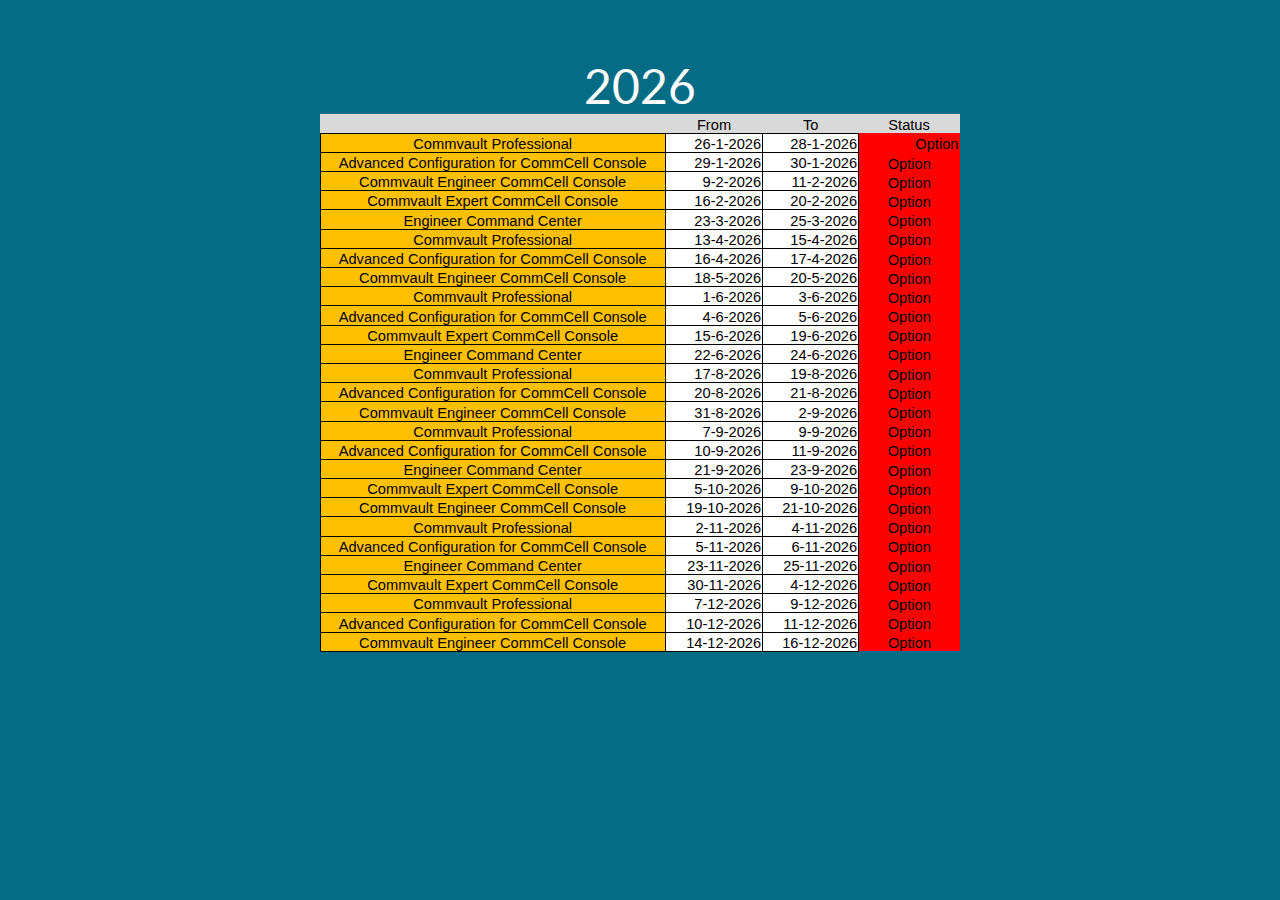
<file: Commvault schedule 2026.htm>
<html class="demo-1 no-js" lang="en"><head>
<meta http-equiv="content-type" content="text/html; charset=UTF-8">
          <style>
          table {
	    font-family: arial;
	    font-size: 12px;
            text-align: center;
        }
          </style>
<meta charset="UTF-8">
<meta http-equiv="X-UA-Compatible" content="IE=edge">
<meta name="viewport" content="width=device-width, initial-scale=1">
<title>Leraren Punt IT</title>
<meta name="description" content="Tablet versie www leraren punt it">
<meta name="keywords" content="">
<meta name="author" content="G.Bosmann">
<link rel="stylesheet" type="text/css" href="./css/demo.css">
<link rel="stylesheet" type="text/css" href="./css/component.css">
</head>

<html xmlns:o="urn:schemas-microsoft-com:office:office"
xmlns:x="urn:schemas-microsoft-com:office:excel"
xmlns="http://www.w3.org/TR/REC-html40">

<head>
<meta http-equiv=Content-Type content="text/html; charset=windows-1252">
<meta name=ProgId content=Excel.Sheet>
<meta name=Generator content="Microsoft Excel 15">
<link rel=File-List href="Commvault%20schedule%202026_bestanden/filelist.xml">
<style id="Commvault schedule 2026_25984_Styles"><!--table
	{mso-displayed-decimal-separator:"\,";
	mso-displayed-thousand-separator:"\.";}
.xl1525984
	{padding-top:1px;
	padding-right:1px;
	padding-left:1px;
	mso-ignore:padding;
	color:black;
	font-size:11.0pt;
	font-weight:400;
	font-style:normal;
	text-decoration:none;
	font-family:Calibri, sans-serif;
	mso-font-charset:238;
	mso-number-format:General;
	text-align:general;
	vertical-align:bottom;
	mso-background-source:auto;
	mso-pattern:auto;
	white-space:nowrap;}
.xl6325984
	{padding-top:1px;
	padding-right:1px;
	padding-left:1px;
	mso-ignore:padding;
	color:black;
	font-size:11.0pt;
	font-weight:400;
	font-style:normal;
	text-decoration:none;
	font-family:Calibri, sans-serif;
	mso-font-charset:238;
	mso-number-format:General;
	text-align:general;
	vertical-align:bottom;
	background:#D9D9D9;
	mso-pattern:black none;
	white-space:nowrap;}
.xl6425984
	{padding-top:1px;
	padding-right:1px;
	padding-left:1px;
	mso-ignore:padding;
	color:black;
	font-size:11.0pt;
	font-weight:400;
	font-style:normal;
	text-decoration:none;
	font-family:Calibri, sans-serif;
	mso-font-charset:238;
	mso-number-format:General;
	text-align:general;
	vertical-align:bottom;
	background:#D9D9D9;
	mso-pattern:black none;
	white-space:nowrap;}
.xl6525984
	{padding-top:1px;
	padding-right:1px;
	padding-left:1px;
	mso-ignore:padding;
	color:black;
	font-size:11.0pt;
	font-weight:400;
	font-style:normal;
	text-decoration:none;
	font-family:Calibri, sans-serif;
	mso-font-charset:238;
	mso-number-format:"Short Date";
	text-align:general;
	vertical-align:bottom;
	border:.5pt solid windowtext;
	background:white;
	mso-pattern:black none;
	white-space:nowrap;}
.xl6625984
	{padding-top:1px;
	padding-right:1px;
	padding-left:1px;
	mso-ignore:padding;
	color:black;
	font-size:11.0pt;
	font-weight:400;
	font-style:normal;
	text-decoration:none;
	font-family:Calibri, sans-serif;
	mso-font-charset:238;
	mso-number-format:"Short Date";
	text-align:general;
	vertical-align:bottom;
	background:#D9D9D9;
	mso-pattern:black none;
	white-space:nowrap;}
.xl6725984
	{padding-top:1px;
	padding-right:1px;
	padding-left:1px;
	mso-ignore:padding;
	color:black;
	font-size:11.0pt;
	font-weight:400;
	font-style:normal;
	text-decoration:none;
	font-family:Calibri, sans-serif;
	mso-font-charset:238;
	mso-number-format:"Short Date";
	text-align:general;
	vertical-align:bottom;
	background:#D9D9D9;
	mso-pattern:black none;
	white-space:nowrap;}
.xl6825984
	{padding-top:1px;
	padding-right:1px;
	padding-left:1px;
	mso-ignore:padding;
	color:black;
	font-size:11.0pt;
	font-weight:400;
	font-style:normal;
	text-decoration:none;
	font-family:Calibri, sans-serif;
	mso-font-charset:238;
	mso-number-format:"Short Date";
	text-align:general;
	vertical-align:bottom;
	mso-background-source:auto;
	mso-pattern:auto;
	white-space:nowrap;}
.xl6925984
	{padding-top:1px;
	padding-right:1px;
	padding-left:1px;
	mso-ignore:padding;
	color:black;
	font-size:11.0pt;
	font-weight:400;
	font-style:normal;
	text-decoration:none;
	font-family:Calibri, sans-serif;
	mso-font-charset:238;
	mso-number-format:General;
	text-align:general;
	vertical-align:bottom;
	background:red;
	mso-pattern:black none;
	white-space:nowrap;}
.xl7025984
	{padding-top:1px;
	padding-right:1px;
	padding-left:1px;
	mso-ignore:padding;
	color:black;
	font-size:11.0pt;
	font-weight:400;
	font-style:normal;
	text-decoration:none;
	font-family:Calibri, sans-serif;
	mso-font-charset:238;
	mso-number-format:General;
	text-align:general;
	vertical-align:bottom;
	border:.5pt solid windowtext;
	background:#FFC000;
	mso-pattern:black none;
	white-space:nowrap;}
--></style>
</head>

<body><br><br><br>
<center><font size=8, color=white>2026
<!--[if !excel]>&nbsp;&nbsp;<![endif]-->
<!--De volgende informatie is gegenereerd door de wizard Publiceren als
webpagina van Microsoft Excel.-->
<!--Als hetzelfde item opnieuw wordt gepubliceerd vanuit Excel, worden alle
gegevens tussen de DIV-codes vervangen.-->
<!----------------------------->
<!--BEGIN VAN UITVOER VAN DE EXCEL-WIZARD PUBLICEREN ALS WEBPAGINA -->
<!----------------------------->

<div id="Commvault schedule 2026_25984" align=center x:publishsource="Excel">

<table border=0 cellpadding=0 cellspacing=0 width=641 style='border-collapse:
 collapse;table-layout:fixed;width:480pt'>
 <col width=346 style='mso-width-source:userset;mso-width-alt:12288;width:259pt'>
 <col class=xl6825984 width=97 style='mso-width-source:userset;mso-width-alt:
 3441;width:73pt'>
 <col class=xl6825984 width=96 style='mso-width-source:userset;mso-width-alt:
 3413;width:72pt'>
 <col width=102 style='mso-width-source:userset;mso-width-alt:3612;width:76pt'>
 <tr height=19 style='height:14.4pt'>
  <td height=19 class=xl6325984 width=346 style='height:14.4pt;width:259pt'>&nbsp;</td>
  <td class=xl6625984 width=97 style='width:73pt'>From</td>
  <td class=xl6725984 width=96 style='width:72pt'>To</td>
  <td class=xl6725984 width=102 style='width:76pt'>Status</td>
 </tr>
 <tr height=19 style='height:14.4pt'>
  <td height=19 class=xl7025984 style='height:14.4pt'>Commvault Professional</td>
  <td class=xl6525984 align=right style='border-left:none'>26-1-2026</td>
  <td class=xl6525984 align=right style='border-left:none'>28-1-2026</td>
  <td class=xl6925984 align=right style='border-left:none'>Option</td>
 </tr>
 <tr height=19 style='height:14.4pt'>
  <td height=19 class=xl7025984 style='height:14.4pt;border-top:none'>Advanced
  Configuration for CommCell Console</td>
  <td class=xl6525984 align=right style='border-top:none;border-left:none'>29-1-2026</td>
  <td class=xl6525984 align=right style='border-top:none;border-left:none'>30-1-2026</td>
  <td class=xl6925984>Option</td>
 </tr>
 <tr height=19 style='height:14.4pt'>
  <td height=19 class=xl7025984 style='height:14.4pt;border-top:none'>Commvault
  Engineer CommCell Console</td>
  <td class=xl6525984 align=right style='border-top:none;border-left:none'>9-2-2026</td>
  <td class=xl6525984 align=right style='border-top:none;border-left:none'>11-2-2026</td>
  <td class=xl6925984>Option</td>
 </tr>
 <tr height=19 style='height:14.4pt'>
  <td height=19 class=xl7025984 style='height:14.4pt;border-top:none'>Commvault
  Expert CommCell Console</td>
  <td class=xl6525984 align=right style='border-top:none;border-left:none'>16-2-2026</td>
  <td class=xl6525984 align=right style='border-top:none;border-left:none'>20-2-2026</td>
  <td class=xl6925984>Option</td>
 </tr>
 <tr height=19 style='height:14.4pt'>
  <td height=19 class=xl7025984 style='height:14.4pt;border-top:none'>Engineer
  Command Center</td>
  <td class=xl6525984 align=right style='border-top:none;border-left:none'>23-3-2026</td>
  <td class=xl6525984 align=right style='border-top:none;border-left:none'>25-3-2026</td>
  <td class=xl6925984>Option</td>
 </tr>
 <tr height=19 style='height:14.4pt'>
  <td height=19 class=xl7025984 style='height:14.4pt;border-top:none'>Commvault
  Professional</td>
  <td class=xl6525984 align=right style='border-top:none;border-left:none'>13-4-2026</td>
  <td class=xl6525984 align=right style='border-top:none;border-left:none'>15-4-2026</td>
  <td class=xl6925984>Option</td>
 </tr>
 <tr height=19 style='height:14.4pt'>
  <td height=19 class=xl7025984 style='height:14.4pt;border-top:none'>Advanced
  Configuration for CommCell Console</td>
  <td class=xl6525984 align=right style='border-top:none;border-left:none'>16-4-2026</td>
  <td class=xl6525984 align=right style='border-top:none;border-left:none'>17-4-2026</td>
  <td class=xl6925984>Option</td>
 </tr>
 <tr height=19 style='height:14.4pt'>
  <td height=19 class=xl7025984 style='height:14.4pt;border-top:none'>Commvault
  Engineer CommCell Console</td>
  <td class=xl6525984 align=right style='border-top:none;border-left:none'>18-5-2026</td>
  <td class=xl6525984 align=right style='border-top:none;border-left:none'>20-5-2026</td>
  <td class=xl6925984>Option</td>
 </tr>
 <tr height=19 style='height:14.4pt'>
  <td height=19 class=xl7025984 style='height:14.4pt;border-top:none'>Commvault
  Professional</td>
  <td class=xl6525984 align=right style='border-top:none;border-left:none'>1-6-2026</td>
  <td class=xl6525984 align=right style='border-top:none;border-left:none'>3-6-2026</td>
  <td class=xl6925984>Option</td>
 </tr>
 <tr height=19 style='height:14.4pt'>
  <td height=19 class=xl7025984 style='height:14.4pt;border-top:none'>Advanced
  Configuration for CommCell Console</td>
  <td class=xl6525984 align=right style='border-top:none;border-left:none'>4-6-2026</td>
  <td class=xl6525984 align=right style='border-top:none;border-left:none'>5-6-2026</td>
  <td class=xl6925984>Option</td>
 </tr>
 <tr height=19 style='height:14.4pt'>
  <td height=19 class=xl7025984 style='height:14.4pt;border-top:none'>Commvault
  Expert CommCell Console</td>
  <td class=xl6525984 align=right style='border-top:none;border-left:none'>15-6-2026</td>
  <td class=xl6525984 align=right style='border-top:none;border-left:none'>19-6-2026</td>
  <td class=xl6925984>Option</td>
 </tr>
 <tr height=19 style='height:14.4pt'>
  <td height=19 class=xl7025984 style='height:14.4pt;border-top:none'>Engineer
  Command Center</td>
  <td class=xl6525984 align=right style='border-top:none;border-left:none'>22-6-2026</td>
  <td class=xl6525984 align=right style='border-top:none;border-left:none'>24-6-2026</td>
  <td class=xl6925984>Option</td>
 </tr>
 <tr height=19 style='height:14.4pt'>
  <td height=19 class=xl7025984 style='height:14.4pt;border-top:none'>Commvault
  Professional</td>
  <td class=xl6525984 align=right style='border-top:none;border-left:none'>17-8-2026</td>
  <td class=xl6525984 align=right style='border-top:none;border-left:none'>19-8-2026</td>
  <td class=xl6925984>Option</td>
 </tr>
 <tr height=19 style='height:14.4pt'>
  <td height=19 class=xl7025984 style='height:14.4pt;border-top:none'>Advanced
  Configuration for CommCell Console</td>
  <td class=xl6525984 align=right style='border-top:none;border-left:none'>20-8-2026</td>
  <td class=xl6525984 align=right style='border-top:none;border-left:none'>21-8-2026</td>
  <td class=xl6925984>Option</td>
 </tr>
 <tr height=19 style='height:14.4pt'>
  <td height=19 class=xl7025984 style='height:14.4pt;border-top:none'>Commvault
  Engineer CommCell Console</td>
  <td class=xl6525984 align=right style='border-top:none;border-left:none'>31-8-2026</td>
  <td class=xl6525984 align=right style='border-top:none;border-left:none'>2-9-2026</td>
  <td class=xl6925984>Option</td>
 </tr>
 <tr height=19 style='height:14.4pt'>
  <td height=19 class=xl7025984 style='height:14.4pt;border-top:none'>Commvault
  Professional</td>
  <td class=xl6525984 align=right style='border-top:none;border-left:none'>7-9-2026</td>
  <td class=xl6525984 align=right style='border-top:none;border-left:none'>9-9-2026</td>
  <td class=xl6925984>Option</td>
 </tr>
 <tr height=19 style='height:14.4pt'>
  <td height=19 class=xl7025984 style='height:14.4pt;border-top:none'>Advanced
  Configuration for CommCell Console</td>
  <td class=xl6525984 align=right style='border-top:none;border-left:none'>10-9-2026</td>
  <td class=xl6525984 align=right style='border-top:none;border-left:none'>11-9-2026</td>
  <td class=xl6925984>Option</td>
 </tr>
 <tr height=19 style='height:14.4pt'>
  <td height=19 class=xl7025984 style='height:14.4pt;border-top:none'>Engineer
  Command Center</td>
  <td class=xl6525984 align=right style='border-top:none;border-left:none'>21-9-2026</td>
  <td class=xl6525984 align=right style='border-top:none;border-left:none'>23-9-2026</td>
  <td class=xl6925984>Option</td>
 </tr>
 <tr height=19 style='height:14.4pt'>
  <td height=19 class=xl7025984 style='height:14.4pt;border-top:none'>Commvault
  Expert CommCell Console</td>
  <td class=xl6525984 align=right style='border-top:none;border-left:none'>5-10-2026</td>
  <td class=xl6525984 align=right style='border-top:none;border-left:none'>9-10-2026</td>
  <td class=xl6925984>Option</td>
 </tr>
 <tr height=19 style='height:14.4pt'>
  <td height=19 class=xl7025984 style='height:14.4pt;border-top:none'>Commvault
  Engineer CommCell Console</td>
  <td class=xl6525984 align=right style='border-top:none;border-left:none'>19-10-2026</td>
  <td class=xl6525984 align=right style='border-top:none;border-left:none'>21-10-2026</td>
  <td class=xl6925984>Option</td>
 </tr>
 <tr height=19 style='height:14.4pt'>
  <td height=19 class=xl7025984 style='height:14.4pt;border-top:none'>Commvault
  Professional</td>
  <td class=xl6525984 align=right style='border-top:none;border-left:none'>2-11-2026</td>
  <td class=xl6525984 align=right style='border-top:none;border-left:none'>4-11-2026</td>
  <td class=xl6925984>Option</td>
 </tr>
 <tr height=19 style='height:14.4pt'>
  <td height=19 class=xl7025984 style='height:14.4pt;border-top:none'>Advanced
  Configuration for CommCell Console</td>
  <td class=xl6525984 align=right style='border-top:none;border-left:none'>5-11-2026</td>
  <td class=xl6525984 align=right style='border-top:none;border-left:none'>6-11-2026</td>
  <td class=xl6925984>Option</td>
 </tr>
 <tr height=19 style='height:14.4pt'>
  <td height=19 class=xl7025984 style='height:14.4pt;border-top:none'>Engineer
  Command Center</td>
  <td class=xl6525984 align=right style='border-top:none;border-left:none'>23-11-2026</td>
  <td class=xl6525984 align=right style='border-top:none;border-left:none'>25-11-2026</td>
  <td class=xl6925984>Option</td>
 </tr>
 <tr height=19 style='height:14.4pt'>
  <td height=19 class=xl7025984 style='height:14.4pt;border-top:none'>Commvault
  Expert CommCell Console</td>
  <td class=xl6525984 align=right style='border-top:none;border-left:none'>30-11-2026</td>
  <td class=xl6525984 align=right style='border-top:none;border-left:none'>4-12-2026</td>
  <td class=xl6925984>Option</td>
 </tr>
 <tr height=19 style='height:14.4pt'>
  <td height=19 class=xl7025984 style='height:14.4pt;border-top:none'>Commvault
  Professional</td>
  <td class=xl6525984 align=right style='border-top:none;border-left:none'>7-12-2026</td>
  <td class=xl6525984 align=right style='border-top:none;border-left:none'>9-12-2026</td>
  <td class=xl6925984>Option</td>
 </tr>
 <tr height=19 style='height:14.4pt'>
  <td height=19 class=xl7025984 style='height:14.4pt;border-top:none'>Advanced
  Configuration for CommCell Console</td>
  <td class=xl6525984 align=right style='border-top:none;border-left:none'>10-12-2026</td>
  <td class=xl6525984 align=right style='border-top:none;border-left:none'>11-12-2026</td>
  <td class=xl6925984>Option</td>
 </tr>
 <tr height=19 style='height:14.4pt'>
  <td height=19 class=xl7025984 style='height:14.4pt;border-top:none'>Commvault
  Engineer CommCell Console</td>
  <td class=xl6525984 align=right style='border-top:none;border-left:none'>14-12-2026</td>
  <td class=xl6525984 align=right style='border-top:none;border-left:none'>16-12-2026</td>
  <td class=xl6925984>Option</td>
 </tr>
 <![if supportMisalignedColumns]>
 <tr height=0 style='display:none'>
  <td width=346 style='width:259pt'></td>
  <td width=97 style='width:73pt'></td>
  <td width=96 style='width:72pt'></td>
  <td width=102 style='width:76pt'></td>
 </tr>
 <![endif]>
</table>

</div>


<!----------------------------->
<!--EINDE VAN UITVOER VAN DE EXCEL-WIZARD PUBLICEREN ALS WEBPAGINA-->
<!----------------------------->
</body>

</html>
</file>
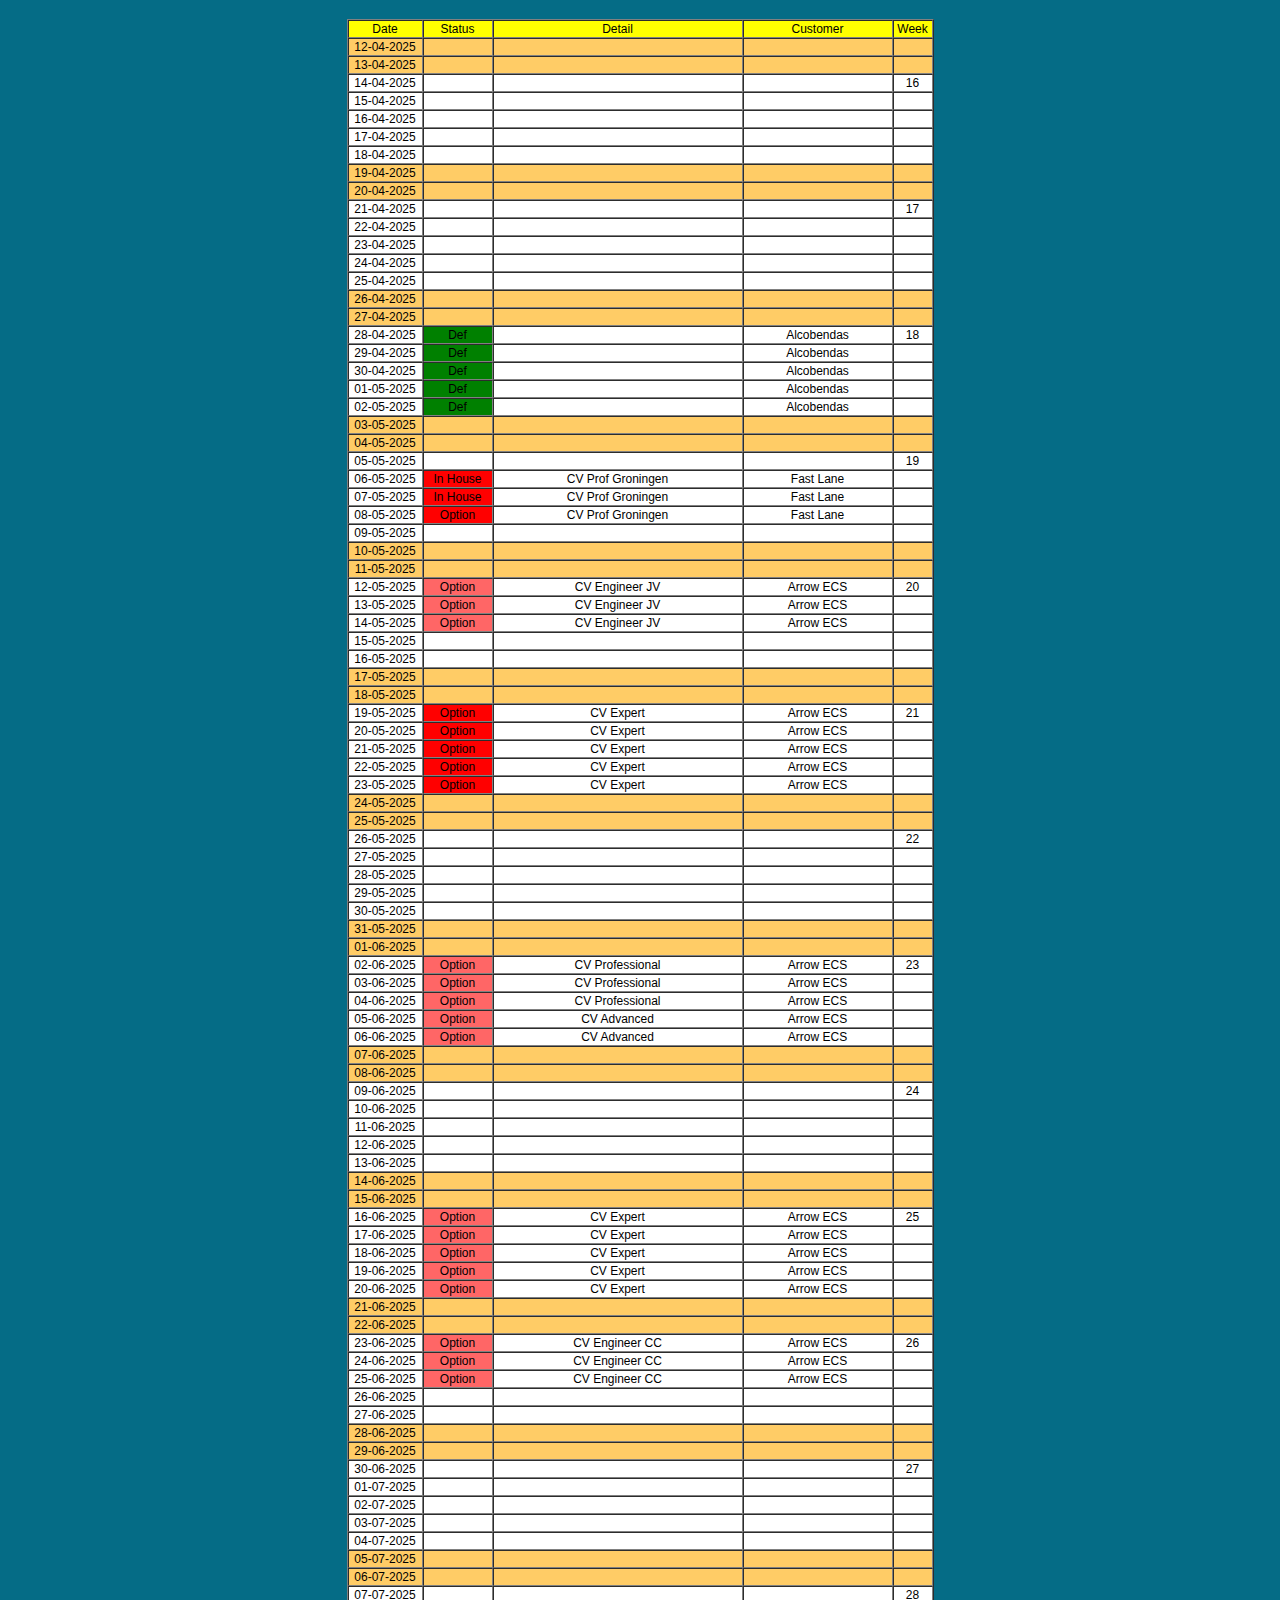
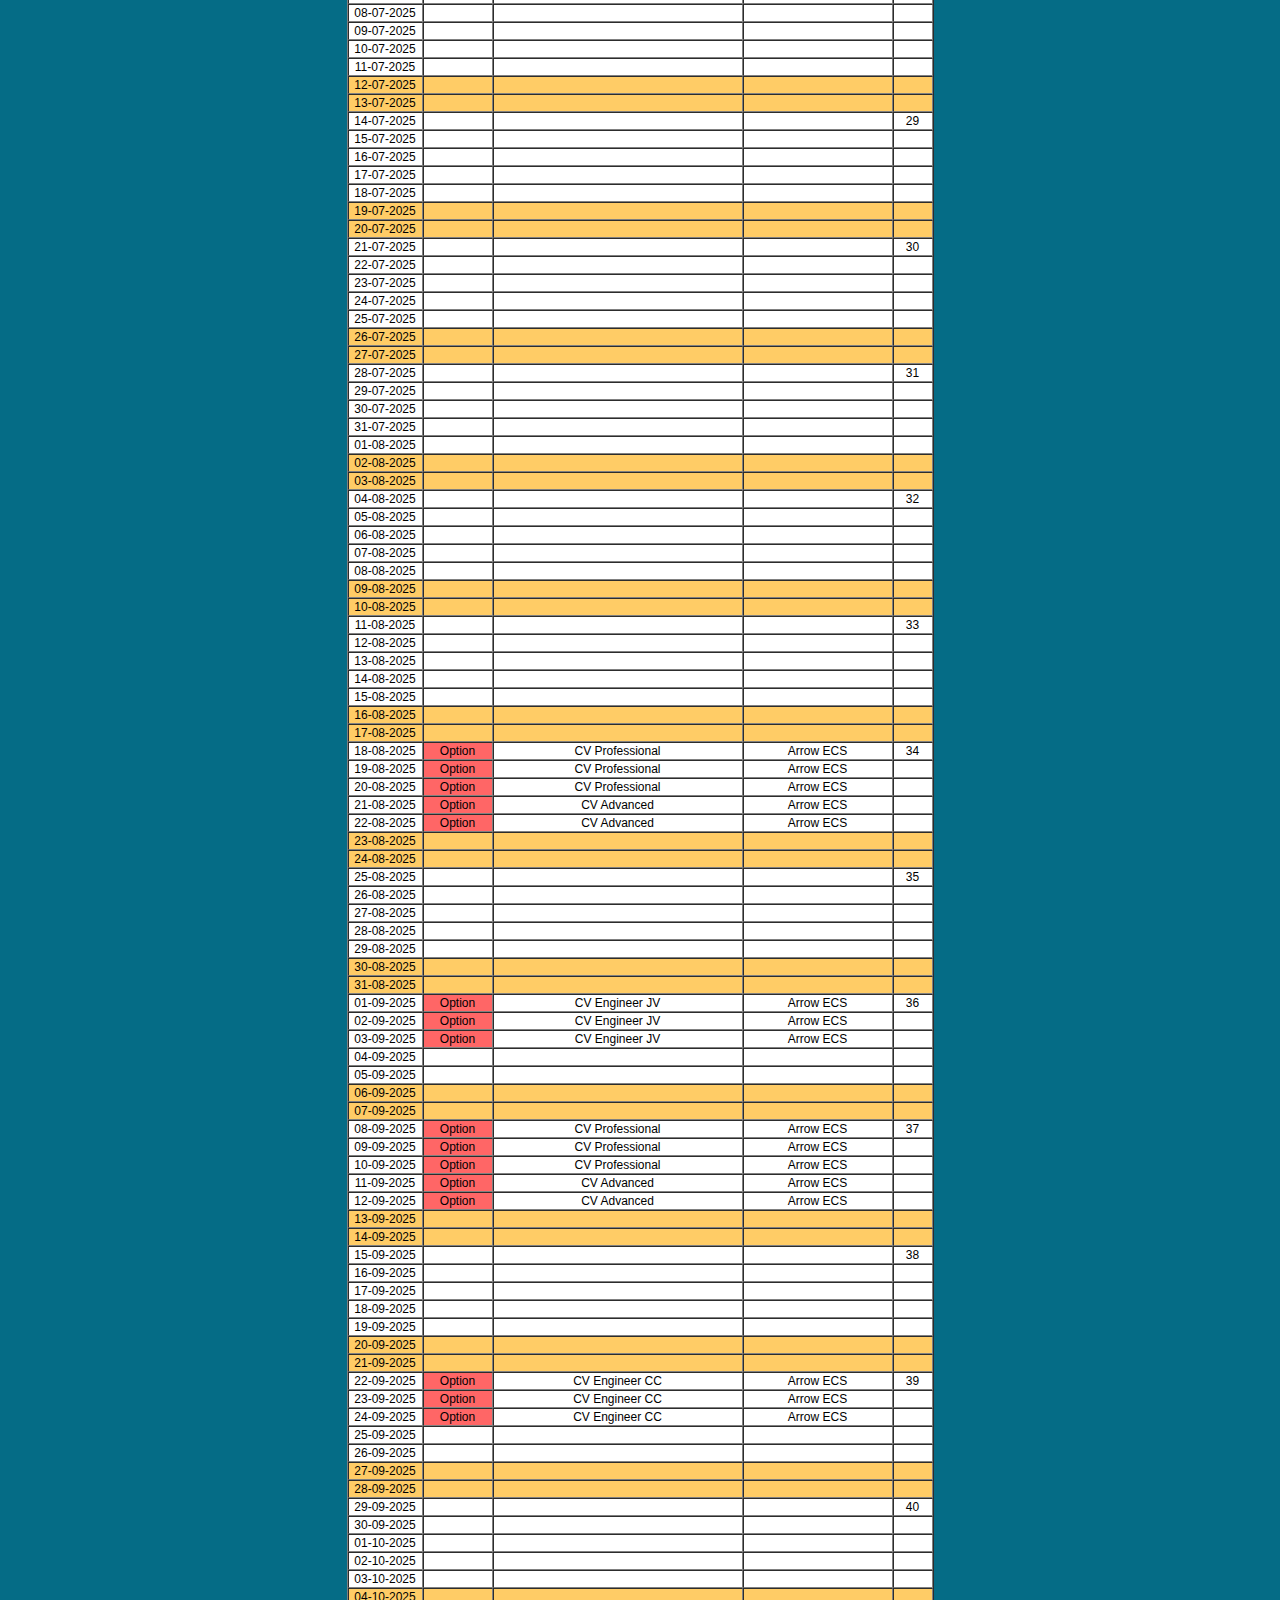
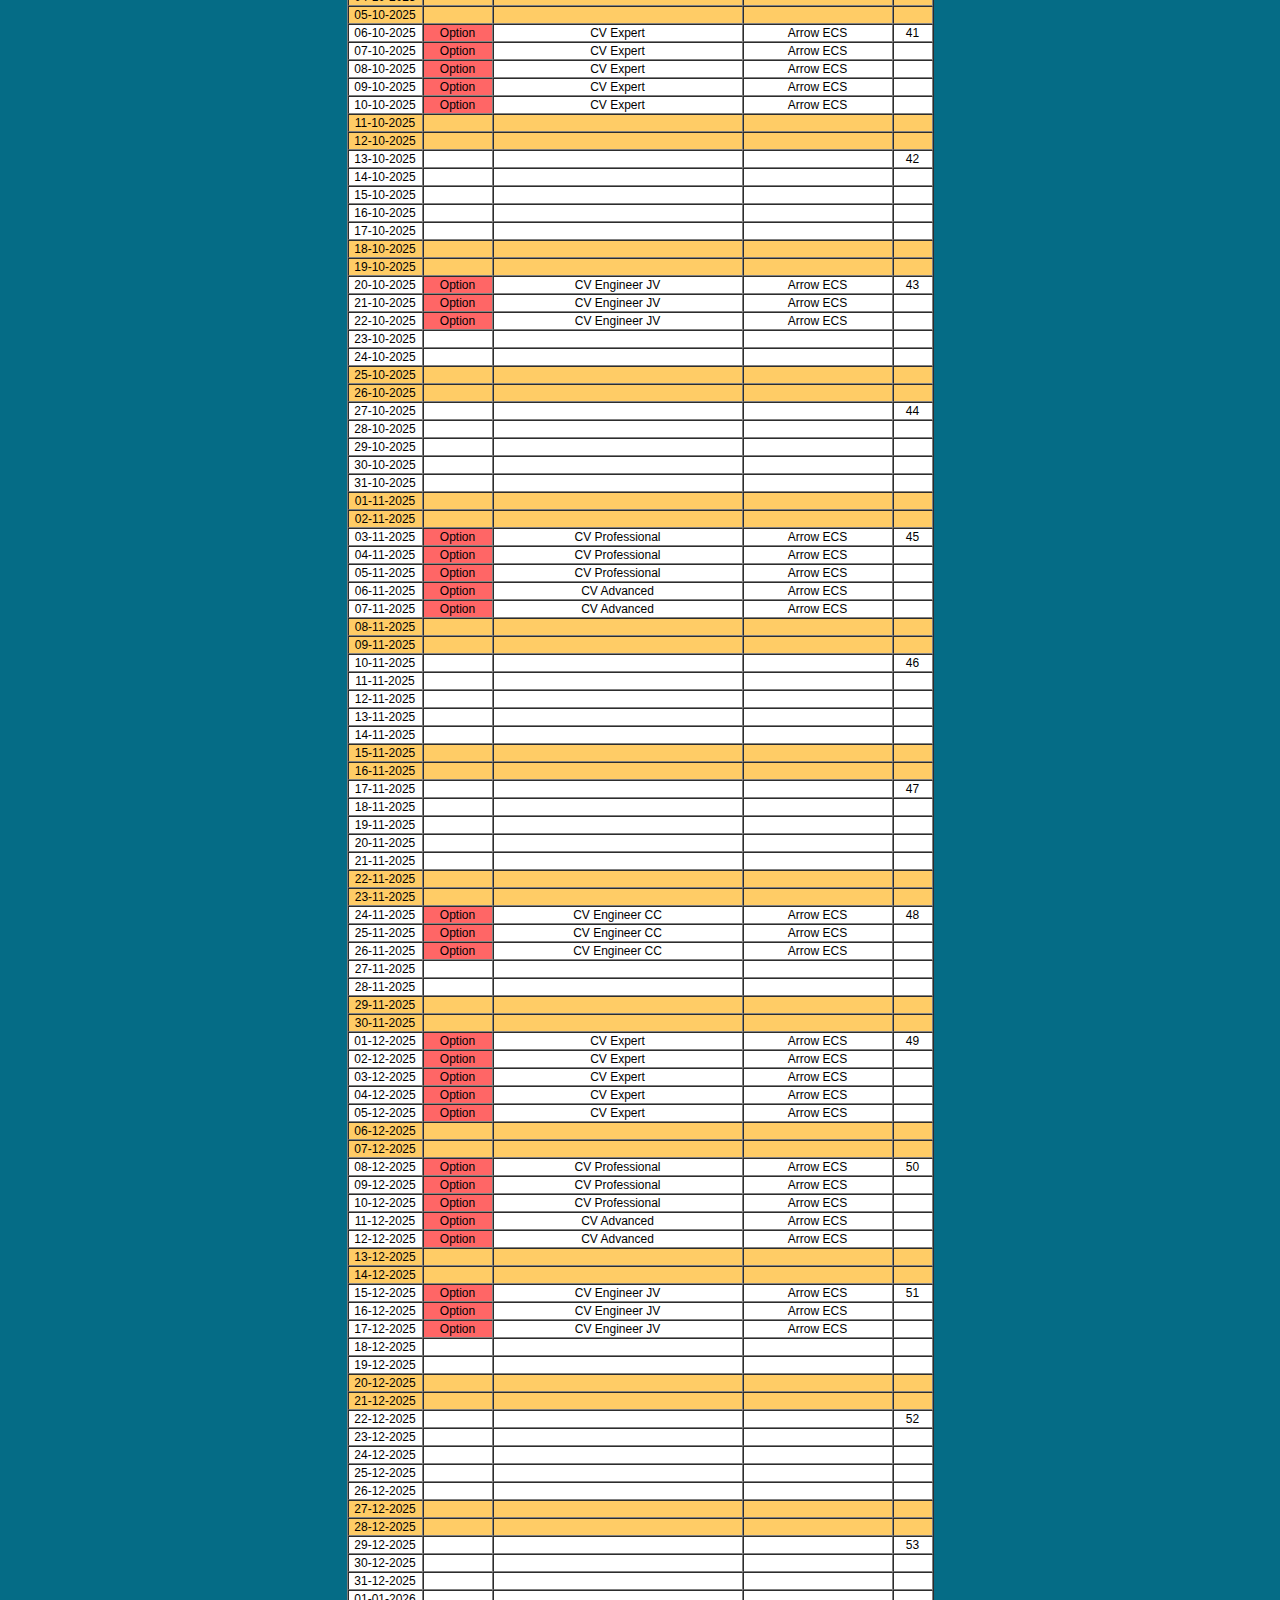
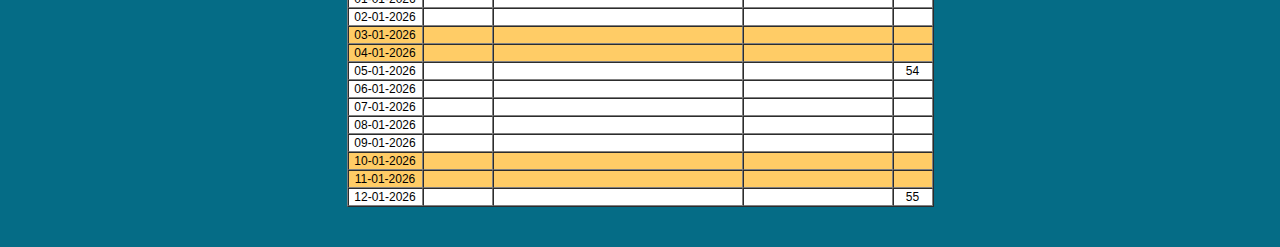
<file: gitagenda.html>
<html class="demo-1 no-js" lang="en"><head>
<meta http-equiv="content-type" content="text/html; charset=UTF-8">
          <style>
          table {
	    font-family: arial;
	    font-size: 12px;
            text-align: center;
        }
          </style>
<meta charset="UTF-8">
<meta http-equiv="X-UA-Compatible" content="IE=edge">
<meta name="viewport" content="width=device-width, initial-scale=1">
<title>Leraren Punt IT</title>
<meta name="description" content="Tablet versie www leraren punt it">
<meta name="keywords" content="">
<meta name="author" content="G.Bosmann">
<link rel="stylesheet" type="text/css" href="./css/demo.css">
<link rel="stylesheet" type="text/css" href="./css/component.css">
</head>
<body><br><center>
<table border="1" font="" face="arial" size="1" cellspacing="0">
<tr><td bgcolor="yellow" width="75">Date</td><td bgcolor="yellow" width="70">Status</td><td bgcolor="yellow" width="250">Detail</td><td bgcolor="yellow" width="150">Customer</td><td bgcolor="yellow" width="40">Week</td></tr>

	<!-- April 2025 -->


<tr><td bgcolor="#FFCC66">12-04-2025</td><td bgcolor="#FFCC66"></td><td bgcolor="#FFCC66"></td><td bgcolor="#FFCC66"></td><td bgcolor="#FFCC66"></td></tr>
<tr><td bgcolor="#FFCC66">13-04-2025</td><td bgcolor="#FFCC66"></td><td bgcolor="#FFCC66"></td><td bgcolor="#FFCC66"></td><td bgcolor="#FFCC66"></td></tr>
<tr><td bgcolor="white">14-04-2025</td><td bgcolor="white"></td><td bgcolor="white"></td><td bgcolor="white"></td><td bgcolor="white">16</td></tr>
<tr><td bgcolor="white">15-04-2025</td><td bgcolor="white"></td><td bgcolor="white"></td><td bgcolor="white"></td><td bgcolor="white"></td></tr>
<tr><td bgcolor="white">16-04-2025</td><td bgcolor="white"></td><td bgcolor="white"></td><td bgcolor="white"></td><td bgcolor="white"></td></tr>
<tr><td bgcolor="white">17-04-2025</td><td bgcolor="white"></td><td bgcolor="white"></td><td bgcolor="white"></td><td bgcolor="white"></td></tr>
<tr><td bgcolor="white">18-04-2025</td><td bgcolor="white"></td><td bgcolor="white"></td><td bgcolor="white"></td><td bgcolor="white"></td></tr>
<tr><td bgcolor="#FFCC66">19-04-2025</td><td bgcolor="#FFCC66"></td><td bgcolor="#FFCC66"></td><td bgcolor="#FFCC66"></td><td bgcolor="#FFCC66"></td></tr>
<tr><td bgcolor="#FFCC66">20-04-2025</td><td bgcolor="#FFCC66"></td><td bgcolor="#FFCC66"></td><td bgcolor="#FFCC66"></td><td bgcolor="#FFCC66"></td></tr>
	<tr><td bgcolor="white">21-04-2025</td><td bgcolor="white"></td><td bgcolor="white"></td><td bgcolor="white"></td><td bgcolor="white">17</td></tr>
	<tr><td bgcolor="white">22-04-2025</td><td bgcolor="white"></td><td bgcolor="white"></td><td bgcolor="white"></td><td bgcolor="white"></td></tr>
	<tr><td bgcolor="white">23-04-2025</td><td bgcolor="white"></td><td bgcolor="white"></td><td bgcolor="white"></td><td bgcolor="white"></td></tr>
	<tr><td bgcolor="white">24-04-2025</td><td bgcolor="white"></td><td bgcolor="white"></td><td bgcolor="white"></td><td bgcolor="white"></td></tr>
	<tr><td bgcolor="white">25-04-2025</td><td bgcolor="white"></td><td bgcolor="white"></td><td bgcolor="white"></td><td bgcolor="white"></td></tr>
	<tr><td bgcolor="#FFCC66">26-04-2025</td><td bgcolor="#FFCC66"></td><td bgcolor="#FFCC66"></td><td bgcolor="#FFCC66"></td><td bgcolor="#FFCC66"></td></tr>
	<tr><td bgcolor="#FFCC66">27-04-2025</td><td bgcolor="#FFCC66"></td><td bgcolor="#FFCC66"></td><td bgcolor="#FFCC66"></td><td bgcolor="#FFCC66"></td></tr>
	<tr><td bgcolor="white">28-04-2025</td><td bgcolor="green">Def</td><td bgcolor="white"></td><td bgcolor="white">Alcobendas</td><td bgcolor="white">18</td></tr>
	<tr><td bgcolor="white">29-04-2025</td><td bgcolor="green">Def</td><td bgcolor="white"></td><td bgcolor="white">Alcobendas</td><td bgcolor="white"></td></tr>
	<tr><td bgcolor="white">30-04-2025</td><td bgcolor="green">Def</td><td bgcolor="white"></td><td bgcolor="white">Alcobendas</td><td bgcolor="white"></td></tr>
	
<!-- Mei 2025 -->
	
	<tr><td bgcolor="white">01-05-2025</td><td bgcolor="green">Def</td><td bgcolor="white"></td><td bgcolor="white">Alcobendas</td><td bgcolor="white"></td></tr>
	<tr><td bgcolor="white">02-05-2025</td><td bgcolor="green">Def</td><td bgcolor="white"></td><td bgcolor="white">Alcobendas</td><td bgcolor="white"></td></tr>
	<tr><td bgcolor="#FFCC66">03-05-2025</td><td bgcolor="#FFCC66"></td><td bgcolor="#FFCC66"></td><td bgcolor="#FFCC66"></td><td bgcolor="#FFCC66"></td></tr>
	<tr><td bgcolor="#FFCC66">04-05-2025</td><td bgcolor="#FFCC66"></td><td bgcolor="#FFCC66"></td><td bgcolor="#FFCC66"></td><td bgcolor="#FFCC66"></td></tr>
	<tr><td bgcolor="white">05-05-2025</td><td bgcolor="white"></td><td bgcolor="white"></td><td bgcolor="white"></td><td bgcolor="white">19</td></tr>
	
<tr><td bgcolor="white">06-05-2025</td><td bgcolor="red">In House</td><td bgcolor="white">CV Prof Groningen </td><td bgcolor="white">Fast Lane</td><td bgcolor="white"></td></tr>
<tr><td bgcolor="white">07-05-2025</td><td bgcolor="red">In House</td><td bgcolor="white">CV Prof Groningen</td><td bgcolor="white">Fast Lane</td><td bgcolor="white"></td></tr>
<tr><td bgcolor="white">08-05-2025</td><td bgcolor="red">Option</td><td bgcolor="white">CV Prof Groningen</td><td bgcolor="white">Fast Lane</td><td bgcolor="white"></td></tr>
<tr><td bgcolor="white">09-05-2025</td><td bgcolor="white"></td><td bgcolor="white"></td><td bgcolor="white"></td><td bgcolor="white"></td></tr>
	
<tr><td bgcolor="#FFCC66">10-05-2025</td><td bgcolor="#FFCC66"></td><td bgcolor="#FFCC66"></td><td bgcolor="#FFCC66"></td><td bgcolor="#FFCC66"></td></tr>
<tr><td bgcolor="#FFCC66">11-05-2025</td><td bgcolor="#FFCC66"></td><td bgcolor="#FFCC66"></td><td bgcolor="#FFCC66"></td><td bgcolor="#FFCC66"></td></tr>
<tr><td bgcolor="white">12-05-2025</td><td bgcolor="#FF6666">Option</td><td bgcolor="white">CV Engineer JV</td><td bgcolor="white">Arrow ECS</td><td bgcolor="white">20</td></tr>
<tr><td bgcolor="white">13-05-2025</td><td bgcolor="#FF6666">Option</td><td bgcolor="white">CV Engineer JV</td><td bgcolor="white">Arrow ECS</td><td bgcolor="white"></td></tr>
<tr><td bgcolor="white">14-05-2025</td><td bgcolor="#FF6666">Option</td><td bgcolor="white">CV Engineer JV</td><td bgcolor="white">Arrow ECS</td><td bgcolor="white"></td></tr>
<tr><td bgcolor="white">15-05-2025</td><td bgcolor="white"></td><td bgcolor="white"></td><td bgcolor="white"></td><td bgcolor="white"></td></tr>
<tr><td bgcolor="white">16-05-2025</td><td bgcolor="white"></td><td bgcolor="white"></td><td bgcolor="white"></td><td bgcolor="white"></td></tr>
<tr><td bgcolor="#FFCC66">17-05-2025</td><td bgcolor="#FFCC66"></td><td bgcolor="#FFCC66"></td><td bgcolor="#FFCC66"></td><td bgcolor="#FFCC66"></td></tr>
<tr><td bgcolor="#FFCC66">18-05-2025</td><td bgcolor="#FFCC66"></td><td bgcolor="#FFCC66"></td><td bgcolor="#FFCC66"></td><td bgcolor="#FFCC66"></td></tr>
<tr><td bgcolor="white">19-05-2025</td><td bgcolor="red">Option</td><td bgcolor="white">CV Expert</td><td bgcolor="white">Arrow ECS</td><td bgcolor="white">21</td></tr>
<tr><td bgcolor="white">20-05-2025</td><td bgcolor="red">Option</td><td bgcolor="white">CV Expert</td><td bgcolor="white">Arrow ECS</td><td bgcolor="white"></td></tr>
<tr><td bgcolor="white">21-05-2025</td><td bgcolor="red">Option</td><td bgcolor="white">CV Expert</td><td bgcolor="white">Arrow ECS</td><td bgcolor="white"></td></tr>
<tr><td bgcolor="white">22-05-2025</td><td bgcolor="red">Option</td><td bgcolor="white">CV Expert</td><td bgcolor="white">Arrow ECS</td><td bgcolor="white"></td></tr>
<tr><td bgcolor="white">23-05-2025</td><td bgcolor="red">Option</td><td bgcolor="white">CV Expert</td><td bgcolor="white">Arrow ECS</td><td bgcolor="white"></td></tr>
<tr><td bgcolor="#FFCC66">24-05-2025</td><td bgcolor="#FFCC66"></td><td bgcolor="#FFCC66"></td><td bgcolor="#FFCC66"></td><td bgcolor="#FFCC66"></td></tr>
<tr><td bgcolor="#FFCC66">25-05-2025</td><td bgcolor="#FFCC66"></td><td bgcolor="#FFCC66"></td><td bgcolor="#FFCC66"></td><td bgcolor="#FFCC66"></td></tr>
<tr><td bgcolor="white">26-05-2025</td><td bgcolor="white"></td><td bgcolor="white"></td><td bgcolor="white"></td><td bgcolor="white">22</td></tr>
<tr><td bgcolor="white">27-05-2025</td><td bgcolor="white"></td><td bgcolor="white"></td><td bgcolor="white"></td><td bgcolor="white"></td></tr>
<tr><td bgcolor="white">28-05-2025</td><td bgcolor="white"></td><td bgcolor="white"></td><td bgcolor="white"></td><td bgcolor="white"></td></tr>
<tr><td bgcolor="white">29-05-2025</td><td bgcolor="white"></td><td bgcolor="white"></td><td bgcolor="white"></td><td bgcolor="white"></td></tr>
<tr><td bgcolor="white">30-05-2025</td><td bgcolor="white"></td><td bgcolor="white"></td><td bgcolor="white"></td><td bgcolor="white"></td></tr>
<tr><td bgcolor="#FFCC66">31-05-2025</td><td bgcolor="#FFCC66"></td><td bgcolor="#FFCC66"></td><td bgcolor="#FFCC66"></td><td bgcolor="#FFCC66"></td></tr>

<!-- Juni 2025 -->
	
<tr><td bgcolor="#FFCC66">01-06-2025</td><td bgcolor="#FFCC66"></td><td bgcolor="#FFCC66"></td><td bgcolor="#FFCC66"></td><td bgcolor="#FFCC66"></td></tr>
<tr><td bgcolor="white">02-06-2025</td><td bgcolor="#FF6666">Option</td><td bgcolor="white">CV Professional</td><td bgcolor="white">Arrow ECS</td><td bgcolor="white">23</td></tr>
<tr><td bgcolor="white">03-06-2025</td><td bgcolor="#FF6666">Option</td><td bgcolor="white">CV Professional</td><td bgcolor="white">Arrow ECS</td><td bgcolor="white"></td></tr>
<tr><td bgcolor="white">04-06-2025</td><td bgcolor="#FF6666">Option</td><td bgcolor="white">CV Professional</td><td bgcolor="white">Arrow ECS</td><td bgcolor="white"></td></tr>
<tr><td bgcolor="white">05-06-2025</td><td bgcolor="#FF6666">Option</td><td bgcolor="white">CV Advanced</td><td bgcolor="white">Arrow ECS</td><td bgcolor="white"></td></tr>
<tr><td bgcolor="white">06-06-2025</td><td bgcolor="#FF6666">Option</td><td bgcolor="white">CV Advanced</td><td bgcolor="white">Arrow ECS</td><td bgcolor="white"></td></tr>
<tr><td bgcolor="#FFCC66">07-06-2025</td><td bgcolor="#FFCC66"></td><td bgcolor="#FFCC66"></td><td bgcolor="#FFCC66"></td><td bgcolor="#FFCC66"></td></tr>
<tr><td bgcolor="#FFCC66">08-06-2025</td><td bgcolor="#FFCC66"></td><td bgcolor="#FFCC66"></td><td bgcolor="#FFCC66"></td><td bgcolor="#FFCC66"></td></tr>
<tr><td bgcolor="white">09-06-2025</td><td bgcolor="white"></td><td bgcolor="white"></td><td bgcolor="white"></td><td bgcolor="white">24</td></tr>
<tr><td bgcolor="white">10-06-2025</td><td bgcolor="white"></td><td bgcolor="white"></td><td bgcolor="white"></td><td bgcolor="white"></td></tr>
<tr><td bgcolor="white">11-06-2025</td><td bgcolor="white"></td><td bgcolor="white"></td><td bgcolor="white"></td><td bgcolor="white"></td></tr>
<tr><td bgcolor="white">12-06-2025</td><td bgcolor="white"></td><td bgcolor="white"></td><td bgcolor="white"></td><td bgcolor="white"></td></tr>
<tr><td bgcolor="white">13-06-2025</td><td bgcolor="white"></td><td bgcolor="white"></td><td bgcolor="white"></td><td bgcolor="white"></td></tr>
<tr><td bgcolor="#FFCC66">14-06-2025</td><td bgcolor="#FFCC66"></td><td bgcolor="#FFCC66"></td><td bgcolor="#FFCC66"></td><td bgcolor="#FFCC66"></td></tr>
<tr><td bgcolor="#FFCC66">15-06-2025</td><td bgcolor="#FFCC66"></td><td bgcolor="#FFCC66"></td><td bgcolor="#FFCC66"></td><td bgcolor="#FFCC66"></td></tr>
<tr><td bgcolor="white">16-06-2025</td><td bgcolor="#FF6666">Option</td><td bgcolor="white">CV Expert</td><td bgcolor="white">Arrow ECS</td><td bgcolor="white">25</td></tr>
<tr><td bgcolor="white">17-06-2025</td><td bgcolor="#FF6666">Option</td><td bgcolor="white">CV Expert</td><td bgcolor="white">Arrow ECS</td><td bgcolor="white"></td></tr>
<tr><td bgcolor="white">18-06-2025</td><td bgcolor="#FF6666">Option</td><td bgcolor="white">CV Expert</td><td bgcolor="white">Arrow ECS</td><td bgcolor="white"></td></tr>
<tr><td bgcolor="white">19-06-2025</td><td bgcolor="#FF6666">Option</td><td bgcolor="white">CV Expert</td><td bgcolor="white">Arrow ECS</td><td bgcolor="white"></td></tr>
<tr><td bgcolor="white">20-06-2025</td><td bgcolor="#FF6666">Option</td><td bgcolor="white">CV Expert</td><td bgcolor="white">Arrow ECS</td><td bgcolor="white"></td></tr>
<tr><td bgcolor="#FFCC66">21-06-2025</td><td bgcolor="#FFCC66"></td><td bgcolor="#FFCC66"></td><td bgcolor="#FFCC66"></td><td bgcolor="#FFCC66"></td></tr>
<tr><td bgcolor="#FFCC66">22-06-2025</td><td bgcolor="#FFCC66"></td><td bgcolor="#FFCC66"></td><td bgcolor="#FFCC66"></td><td bgcolor="#FFCC66"></td></tr>
<tr><td bgcolor="white">23-06-2025</td><td bgcolor="#FF6666">Option</td><td bgcolor="white">CV Engineer CC</td><td bgcolor="white">Arrow ECS</td><td bgcolor="white">26</td></tr>
<tr><td bgcolor="white">24-06-2025</td><td bgcolor="#FF6666">Option</td><td bgcolor="white">CV Engineer CC</td><td bgcolor="white">Arrow ECS</td><td bgcolor="white"></td></tr>
<tr><td bgcolor="white">25-06-2025</td><td bgcolor="#FF6666">Option</td><td bgcolor="white">CV Engineer CC</td><td bgcolor="white">Arrow ECS</td><td bgcolor="white"></td></tr>
<tr><td bgcolor="white">26-06-2025</td><td bgcolor="white"></td><td bgcolor="white"></td><td bgcolor="white"></td><td bgcolor="white"></td></tr>
<tr><td bgcolor="white">27-06-2025</td><td bgcolor="white"></td><td bgcolor="white"></td><td bgcolor="white"></td><td bgcolor="white"></td></tr>
<tr><td bgcolor="#FFCC66">28-06-2025</td><td bgcolor="#FFCC66"></td><td bgcolor="#FFCC66"></td><td bgcolor="#FFCC66"></td><td bgcolor="#FFCC66"></td></tr>
<tr><td bgcolor="#FFCC66">29-06-2025</td><td bgcolor="#FFCC66"></td><td bgcolor="#FFCC66"></td><td bgcolor="#FFCC66"></td><td bgcolor="#FFCC66"></td></tr>
<tr><td bgcolor="white">30-06-2025</td><td bgcolor="white"></td><td bgcolor="white"></td><td bgcolor="white"></td><td bgcolor="white">27</td></tr>

<!-- Juli 2025 -->
	
<tr><td bgcolor="white">01-07-2025</td><td bgcolor="white"></td><td bgcolor="white"></td><td bgcolor="white"></td><td bgcolor="white"></td></tr>
<tr><td bgcolor="white">02-07-2025</td><td bgcolor="white"></td><td bgcolor="white"></td><td bgcolor="white"></td><td bgcolor="white"></td></tr>
<tr><td bgcolor="white">03-07-2025</td><td bgcolor="white"></td><td bgcolor="white"></td><td bgcolor="white"></td><td bgcolor="white"></td></tr>
<tr><td bgcolor="white">04-07-2025</td><td bgcolor="white"></td><td bgcolor="white"></td><td bgcolor="white"></td><td bgcolor="white"></td></tr>
<tr><td bgcolor="#FFCC66">05-07-2025</td><td bgcolor="#FFCC66"></td><td bgcolor="#FFCC66"></td><td bgcolor="#FFCC66"></td><td bgcolor="#FFCC66"></td></tr>
<tr><td bgcolor="#FFCC66">06-07-2025</td><td bgcolor="#FFCC66"></td><td bgcolor="#FFCC66"></td><td bgcolor="#FFCC66"></td><td bgcolor="#FFCC66"></td></tr>
<tr><td bgcolor="white">07-07-2025</td><td bgcolor="white"></td><td bgcolor="white"></td><td bgcolor="white"></td><td bgcolor="white">28</td></tr>
<tr><td bgcolor="white">08-07-2025</td><td bgcolor="white"></td><td bgcolor="white"></td><td bgcolor="white"></td><td bgcolor="white"></td></tr>
<tr><td bgcolor="white">09-07-2025</td><td bgcolor="white"></td><td bgcolor="white"></td><td bgcolor="white"></td><td bgcolor="white"></td></tr>
<tr><td bgcolor="white">10-07-2025</td><td bgcolor="white"></td><td bgcolor="white"></td><td bgcolor="white"></td><td bgcolor="white"></td></tr>
<tr><td bgcolor="white">11-07-2025</td><td bgcolor="white"></td><td bgcolor="white"></td><td bgcolor="white"></td><td bgcolor="white"></td></tr>
<tr><td bgcolor="#FFCC66">12-07-2025</td><td bgcolor="#FFCC66"></td><td bgcolor="#FFCC66"></td><td bgcolor="#FFCC66"></td><td bgcolor="#FFCC66"></td></tr>
<tr><td bgcolor="#FFCC66">13-07-2025</td><td bgcolor="#FFCC66"></td><td bgcolor="#FFCC66"></td><td bgcolor="#FFCC66"></td><td bgcolor="#FFCC66"></td></tr>
<tr><td bgcolor="white">14-07-2025</td><td bgcolor="white"></td><td bgcolor="white"></td><td bgcolor="white"></td><td bgcolor="white">29</td></tr>
<tr><td bgcolor="white">15-07-2025</td><td bgcolor="white"></td><td bgcolor="white"></td><td bgcolor="white"></td><td bgcolor="white"></td></tr>
<tr><td bgcolor="white">16-07-2025</td><td bgcolor="white"></td><td bgcolor="white"></td><td bgcolor="white"></td><td bgcolor="white"></td></tr>
<tr><td bgcolor="white">17-07-2025</td><td bgcolor="white"></td><td bgcolor="white"></td><td bgcolor="white"></td><td bgcolor="white"></td></tr>
<tr><td bgcolor="white">18-07-2025</td><td bgcolor="white"></td><td bgcolor="white"></td><td bgcolor="white"></td><td bgcolor="white"></td></tr>
<tr><td bgcolor="#FFCC66">19-07-2025</td><td bgcolor="#FFCC66"></td><td bgcolor="#FFCC66"></td><td bgcolor="#FFCC66"></td><td bgcolor="#FFCC66"></td></tr>
<tr><td bgcolor="#FFCC66">20-07-2025</td><td bgcolor="#FFCC66"></td><td bgcolor="#FFCC66"></td><td bgcolor="#FFCC66"></td><td bgcolor="#FFCC66"></td></tr>
<tr><td bgcolor="white">21-07-2025</td><td bgcolor="white"></td><td bgcolor="white"></td><td bgcolor="white"></td><td bgcolor="white">30</td></tr>
<tr><td bgcolor="white">22-07-2025</td><td bgcolor="white"></td><td bgcolor="white"></td><td bgcolor="white"></td><td bgcolor="white"></td></tr>
<tr><td bgcolor="white">23-07-2025</td><td bgcolor="white"></td><td bgcolor="white"></td><td bgcolor="white"></td><td bgcolor="white"></td></tr>
<tr><td bgcolor="white">24-07-2025</td><td bgcolor="white"></td><td bgcolor="white"></td><td bgcolor="white"></td><td bgcolor="white"></td></tr>
<tr><td bgcolor="white">25-07-2025</td><td bgcolor="white"></td><td bgcolor="white"></td><td bgcolor="white"></td><td bgcolor="white"></td></tr>
<tr><td bgcolor="#FFCC66">26-07-2025</td><td bgcolor="#FFCC66"></td><td bgcolor="#FFCC66"></td><td bgcolor="#FFCC66"></td><td bgcolor="#FFCC66"></td></tr>
<tr><td bgcolor="#FFCC66">27-07-2025</td><td bgcolor="#FFCC66"></td><td bgcolor="#FFCC66"></td><td bgcolor="#FFCC66"></td><td bgcolor="#FFCC66"></td></tr>
<tr><td bgcolor="white">28-07-2025</td><td bgcolor="white"></td><td bgcolor="white"></td><td bgcolor="white"></td><td bgcolor="white">31</td></tr>
<tr><td bgcolor="white">29-07-2025</td><td bgcolor="white"></td><td bgcolor="white"></td><td bgcolor="white"></td><td bgcolor="white"></td></tr>
<tr><td bgcolor="white">30-07-2025</td><td bgcolor="white"></td><td bgcolor="white"></td><td bgcolor="white"></td><td bgcolor="white"></td></tr>
<tr><td bgcolor="white">31-07-2025</td><td bgcolor="white"></td><td bgcolor="white"></td><td bgcolor="white"></td><td bgcolor="white"></td></tr>

<!-- Augustus 2025 -->
	
<tr><td bgcolor="white">01-08-2025</td><td bgcolor="white"></td><td bgcolor="white"></td><td bgcolor="white"></td><td bgcolor="white"></td></tr>
<tr><td bgcolor="#FFCC66">02-08-2025</td><td bgcolor="#FFCC66"></td><td bgcolor="#FFCC66"></td><td bgcolor="#FFCC66"></td><td bgcolor="#FFCC66"></td></tr>
<tr><td bgcolor="#FFCC66">03-08-2025</td><td bgcolor="#FFCC66"></td><td bgcolor="#FFCC66"></td><td bgcolor="#FFCC66"></td><td bgcolor="#FFCC66"></td></tr>
<tr><td bgcolor="white">04-08-2025</td><td bgcolor="white"></td><td bgcolor="white"></td><td bgcolor="white"></td><td bgcolor="white">32</td></tr>
<tr><td bgcolor="white">05-08-2025</td><td bgcolor="white"></td><td bgcolor="white"></td><td bgcolor="white"></td><td bgcolor="white"></td></tr>
<tr><td bgcolor="white">06-08-2025</td><td bgcolor="white"></td><td bgcolor="white"></td><td bgcolor="white"></td><td bgcolor="white"></td></tr>
<tr><td bgcolor="white">07-08-2025</td><td bgcolor="white"></td><td bgcolor="white"></td><td bgcolor="white"></td><td bgcolor="white"></td></tr>
<tr><td bgcolor="white">08-08-2025</td><td bgcolor="white"></td><td bgcolor="white"></td><td bgcolor="white"></td><td bgcolor="white"></td></tr>
<tr><td bgcolor="#FFCC66">09-08-2025</td><td bgcolor="#FFCC66"></td><td bgcolor="#FFCC66"></td><td bgcolor="#FFCC66"></td><td bgcolor="#FFCC66"></td></tr>
<tr><td bgcolor="#FFCC66">10-08-2025</td><td bgcolor="#FFCC66"></td><td bgcolor="#FFCC66"></td><td bgcolor="#FFCC66"></td><td bgcolor="#FFCC66"></td></tr>
<tr><td bgcolor="white">11-08-2025</td><td bgcolor="white"></td><td bgcolor="white"></td><td bgcolor="white"></td><td bgcolor="white">33</td></tr>
<tr><td bgcolor="white">12-08-2025</td><td bgcolor="white"></td><td bgcolor="white"></td><td bgcolor="white"></td><td bgcolor="white"></td></tr>
<tr><td bgcolor="white">13-08-2025</td><td bgcolor="white"></td><td bgcolor="white"></td><td bgcolor="white"></td><td bgcolor="white"></td></tr>
<tr><td bgcolor="white">14-08-2025</td><td bgcolor="white"></td><td bgcolor="white"></td><td bgcolor="white"></td><td bgcolor="white"></td></tr>
<tr><td bgcolor="white">15-08-2025</td><td bgcolor="white"></td><td bgcolor="white"></td><td bgcolor="white"></td><td bgcolor="white"></td></tr>
<tr><td bgcolor="#FFCC66">16-08-2025</td><td bgcolor="#FFCC66"></td><td bgcolor="#FFCC66"></td><td bgcolor="#FFCC66"></td><td bgcolor="#FFCC66"></td></tr>
<tr><td bgcolor="#FFCC66">17-08-2025</td><td bgcolor="#FFCC66"></td><td bgcolor="#FFCC66"></td><td bgcolor="#FFCC66"></td><td bgcolor="#FFCC66"></td></tr>
<tr><td bgcolor="white">18-08-2025</td><td bgcolor="#FF6666">Option</td><td bgcolor="white">CV Professional</td><td bgcolor="white">Arrow ECS</td><td bgcolor="white">34</td></tr>
<tr><td bgcolor="white">19-08-2025</td><td bgcolor="#FF6666">Option</td><td bgcolor="white">CV Professional</td><td bgcolor="white">Arrow ECS</td><td bgcolor="white"></td></tr>
<tr><td bgcolor="white">20-08-2025</td><td bgcolor="#FF6666">Option</td><td bgcolor="white">CV Professional</td><td bgcolor="white">Arrow ECS</td><td bgcolor="white"></td></tr>
<tr><td bgcolor="white">21-08-2025</td><td bgcolor="#FF6666">Option</td><td bgcolor="white">CV Advanced</td><td bgcolor="white">Arrow ECS</td><td bgcolor="white"></td></tr>
<tr><td bgcolor="white">22-08-2025</td><td bgcolor="#FF6666">Option</td><td bgcolor="white">CV Advanced</td><td bgcolor="white">Arrow ECS</td><td bgcolor="white"></td></tr>
<tr><td bgcolor="#FFCC66">23-08-2025</td><td bgcolor="#FFCC66"></td><td bgcolor="#FFCC66"></td><td bgcolor="#FFCC66"></td><td bgcolor="#FFCC66"></td></tr>
<tr><td bgcolor="#FFCC66">24-08-2025</td><td bgcolor="#FFCC66"></td><td bgcolor="#FFCC66"></td><td bgcolor="#FFCC66"></td><td bgcolor="#FFCC66"></td></tr>
<tr><td bgcolor="white">25-08-2025</td><td bgcolor="white"></td><td bgcolor="white"></td><td bgcolor="white"></td><td bgcolor="white">35</td></tr>
<tr><td bgcolor="white">26-08-2025</td><td bgcolor="white"></td><td bgcolor="white"></td><td bgcolor="white"></td><td bgcolor="white"></td></tr>
<tr><td bgcolor="white">27-08-2025</td><td bgcolor="white"></td><td bgcolor="white"></td><td bgcolor="white"></td><td bgcolor="white"></td></tr>
<tr><td bgcolor="white">28-08-2025</td><td bgcolor="white"></td><td bgcolor="white"></td><td bgcolor="white"></td><td bgcolor="white"></td></tr>
<tr><td bgcolor="white">29-08-2025</td><td bgcolor="white"></td><td bgcolor="white"></td><td bgcolor="white"></td><td bgcolor="white"></td></tr>
<tr><td bgcolor="#FFCC66">30-08-2025</td><td bgcolor="#FFCC66"></td><td bgcolor="#FFCC66"></td><td bgcolor="#FFCC66"></td><td bgcolor="#FFCC66"></td></tr>
<tr><td bgcolor="#FFCC66">31-08-2025</td><td bgcolor="#FFCC66"></td><td bgcolor="#FFCC66"></td><td bgcolor="#FFCC66"></td><td bgcolor="#FFCC66"></td></tr>

<!-- September 2025 -->
	
<tr><td bgcolor="white">01-09-2025</td><td bgcolor="#FF6666">Option</td><td bgcolor="white">CV Engineer JV</td><td bgcolor="white">Arrow ECS</td><td bgcolor="white">36</td></tr>
<tr><td bgcolor="white">02-09-2025</td><td bgcolor="#FF6666">Option</td><td bgcolor="white">CV Engineer JV</td><td bgcolor="white">Arrow ECS</td><td bgcolor="white"></td></tr>
<tr><td bgcolor="white">03-09-2025</td><td bgcolor="#FF6666">Option</td><td bgcolor="white">CV Engineer JV</td><td bgcolor="white">Arrow ECS</td><td bgcolor="white"></td></tr>
<tr><td bgcolor="white">04-09-2025</td><td bgcolor="white"></td><td bgcolor="white"></td><td bgcolor="white"></td><td bgcolor="white"></td></tr>
<tr><td bgcolor="white">05-09-2025</td><td bgcolor="white"></td><td bgcolor="white"></td><td bgcolor="white"></td><td bgcolor="white"></td></tr>
<tr><td bgcolor="#FFCC66">06-09-2025</td><td bgcolor="#FFCC66"></td><td bgcolor="#FFCC66"></td><td bgcolor="#FFCC66"></td><td bgcolor="#FFCC66"></td></tr>
<tr><td bgcolor="#FFCC66">07-09-2025</td><td bgcolor="#FFCC66"></td><td bgcolor="#FFCC66"></td><td bgcolor="#FFCC66"></td><td bgcolor="#FFCC66"></td></tr>
<tr><td bgcolor="white">08-09-2025</td><td bgcolor="#FF6666">Option</td><td bgcolor="white">CV Professional</td><td bgcolor="white">Arrow ECS</td><td bgcolor="white">37</td></tr>
<tr><td bgcolor="white">09-09-2025</td><td bgcolor="#FF6666">Option</td><td bgcolor="white">CV Professional</td><td bgcolor="white">Arrow ECS</td><td bgcolor="white"></td></tr>
<tr><td bgcolor="white">10-09-2025</td><td bgcolor="#FF6666">Option</td><td bgcolor="white">CV Professional</td><td bgcolor="white">Arrow ECS</td><td bgcolor="white"></td></tr>
<tr><td bgcolor="white">11-09-2025</td><td bgcolor="#FF6666">Option</td><td bgcolor="white">CV Advanced</td><td bgcolor="white">Arrow ECS</td><td bgcolor="white"></td></tr>
<tr><td bgcolor="white">12-09-2025</td><td bgcolor="#FF6666">Option</td><td bgcolor="white">CV Advanced</td><td bgcolor="white">Arrow ECS</td><td bgcolor="white"></td></tr>
<tr><td bgcolor="#FFCC66">13-09-2025</td><td bgcolor="#FFCC66"></td><td bgcolor="#FFCC66"></td><td bgcolor="#FFCC66"></td><td bgcolor="#FFCC66"></td></tr>
<tr><td bgcolor="#FFCC66">14-09-2025</td><td bgcolor="#FFCC66"></td><td bgcolor="#FFCC66"></td><td bgcolor="#FFCC66"></td><td bgcolor="#FFCC66"></td></tr>
<tr><td bgcolor="white">15-09-2025</td><td bgcolor="white"></td><td bgcolor="white"></td><td bgcolor="white"></td><td bgcolor="white">38</td></tr>
<tr><td bgcolor="white">16-09-2025</td><td bgcolor="white"></td><td bgcolor="white"></td><td bgcolor="white"></td><td bgcolor="white"></td></tr>
<tr><td bgcolor="white">17-09-2025</td><td bgcolor="white"></td><td bgcolor="white"></td><td bgcolor="white"></td><td bgcolor="white"></td></tr>
<tr><td bgcolor="white">18-09-2025</td><td bgcolor="white"></td><td bgcolor="white"></td><td bgcolor="white"></td><td bgcolor="white"></td></tr>
<tr><td bgcolor="white">19-09-2025</td><td bgcolor="white"></td><td bgcolor="white"></td><td bgcolor="white"></td><td bgcolor="white"></td></tr>
<tr><td bgcolor="#FFCC66">20-09-2025</td><td bgcolor="#FFCC66"></td><td bgcolor="#FFCC66"></td><td bgcolor="#FFCC66"></td><td bgcolor="#FFCC66"></td></tr>
<tr><td bgcolor="#FFCC66">21-09-2025</td><td bgcolor="#FFCC66"></td><td bgcolor="#FFCC66"></td><td bgcolor="#FFCC66"></td><td bgcolor="#FFCC66"></td></tr>
<tr><td bgcolor="white">22-09-2025</td><td bgcolor="#FF6666">Option</td><td bgcolor="white">CV Engineer CC</td><td bgcolor="white">Arrow ECS</td><td bgcolor="white">39</td></tr>
<tr><td bgcolor="white">23-09-2025</td><td bgcolor="#FF6666">Option</td><td bgcolor="white">CV Engineer CC</td><td bgcolor="white">Arrow ECS</td><td bgcolor="white"></td></tr>
<tr><td bgcolor="white">24-09-2025</td><td bgcolor="#FF6666">Option</td><td bgcolor="white">CV Engineer CC</td><td bgcolor="white">Arrow ECS</td><td bgcolor="white"></td></tr>
<tr><td bgcolor="white">25-09-2025</td><td bgcolor="white"></td><td bgcolor="white"></td><td bgcolor="white"></td><td bgcolor="white"></td></tr>
<tr><td bgcolor="white">26-09-2025</td><td bgcolor="white"></td><td bgcolor="white"></td><td bgcolor="white"></td><td bgcolor="white"></td></tr>
<tr><td bgcolor="#FFCC66">27-09-2025</td><td bgcolor="#FFCC66"></td><td bgcolor="#FFCC66"></td><td bgcolor="#FFCC66"></td><td bgcolor="#FFCC66"></td></tr>
<tr><td bgcolor="#FFCC66">28-09-2025</td><td bgcolor="#FFCC66"></td><td bgcolor="#FFCC66"></td><td bgcolor="#FFCC66"></td><td bgcolor="#FFCC66"></td></tr>
<tr><td bgcolor="white">29-09-2025</td><td bgcolor="white"></td><td bgcolor="white"></td><td bgcolor="white"></td><td bgcolor="white">40</td></tr>
<tr><td bgcolor="white">30-09-2025</td><td bgcolor="white"></td><td bgcolor="white"></td><td bgcolor="white"></td><td bgcolor="white"></td></tr>

<tr><td bgcolor="white">01-10-2025</td><td bgcolor="white"></td><td bgcolor="white"></td><td bgcolor="white"></td><td bgcolor="white"></td></tr>
<tr><td bgcolor="white">02-10-2025</td><td bgcolor="white"></td><td bgcolor="white"></td><td bgcolor="white"></td><td bgcolor="white"></td></tr>
<tr><td bgcolor="white">03-10-2025</td><td bgcolor="white"></td><td bgcolor="white"></td><td bgcolor="white"></td><td bgcolor="white"></td></tr>
<tr><td bgcolor="#FFCC66">04-10-2025</td><td bgcolor="#FFCC66"></td><td bgcolor="#FFCC66"></td><td bgcolor="#FFCC66"></td><td bgcolor="#FFCC66"></td></tr>
<tr><td bgcolor="#FFCC66">05-10-2025</td><td bgcolor="#FFCC66"></td><td bgcolor="#FFCC66"></td><td bgcolor="#FFCC66"></td><td bgcolor="#FFCC66"></td></tr>
<tr><td bgcolor="white">06-10-2025</td><td bgcolor="#FF6666">Option</td><td bgcolor="white">CV Expert</td><td bgcolor="white">Arrow ECS</td><td bgcolor="white">41</td></tr>
<tr><td bgcolor="white">07-10-2025</td><td bgcolor="#FF6666">Option</td><td bgcolor="white">CV Expert</td><td bgcolor="white">Arrow ECS</td><td bgcolor="white"></td></tr>
<tr><td bgcolor="white">08-10-2025</td><td bgcolor="#FF6666">Option</td><td bgcolor="white">CV Expert</td><td bgcolor="white">Arrow ECS</td><td bgcolor="white"></td></tr>
<tr><td bgcolor="white">09-10-2025</td><td bgcolor="#FF6666">Option</td><td bgcolor="white">CV Expert</td><td bgcolor="white">Arrow ECS</td><td bgcolor="white"></td></tr>
<tr><td bgcolor="white">10-10-2025</td><td bgcolor="#FF6666">Option</td><td bgcolor="white">CV Expert</td><td bgcolor="white">Arrow ECS</td><td bgcolor="white"></td></tr>
<tr><td bgcolor="#FFCC66">11-10-2025</td><td bgcolor="#FFCC66"></td><td bgcolor="#FFCC66"></td><td bgcolor="#FFCC66"></td><td bgcolor="#FFCC66"></td></tr>
<tr><td bgcolor="#FFCC66">12-10-2025</td><td bgcolor="#FFCC66"></td><td bgcolor="#FFCC66"></td><td bgcolor="#FFCC66"></td><td bgcolor="#FFCC66"></td></tr>
<tr><td bgcolor="white">13-10-2025</td><td bgcolor="white"></td><td bgcolor="white"></td><td bgcolor="white"></td><td bgcolor="white">42</td></tr>
<tr><td bgcolor="white">14-10-2025</td><td bgcolor="white"></td><td bgcolor="white"></td><td bgcolor="white"></td><td bgcolor="white"></td></tr>
<tr><td bgcolor="white">15-10-2025</td><td bgcolor="white"></td><td bgcolor="white"></td><td bgcolor="white"></td><td bgcolor="white"></td></tr>
<tr><td bgcolor="white">16-10-2025</td><td bgcolor="white"></td><td bgcolor="white"></td><td bgcolor="white"></td><td bgcolor="white"></td></tr>
<tr><td bgcolor="white">17-10-2025</td><td bgcolor="white"></td><td bgcolor="white"></td><td bgcolor="white"></td><td bgcolor="white"></td></tr>
<tr><td bgcolor="#FFCC66">18-10-2025</td><td bgcolor="#FFCC66"></td><td bgcolor="#FFCC66"></td><td bgcolor="#FFCC66"></td><td bgcolor="#FFCC66"></td></tr>
<tr><td bgcolor="#FFCC66">19-10-2025</td><td bgcolor="#FFCC66"></td><td bgcolor="#FFCC66"></td><td bgcolor="#FFCC66"></td><td bgcolor="#FFCC66"></td></tr>
<tr><td bgcolor="white">20-10-2025</td><td bgcolor="#FF6666">Option</td><td bgcolor="white">CV Engineer JV</td><td bgcolor="white">Arrow ECS</td><td bgcolor="white">43</td></tr>
<tr><td bgcolor="white">21-10-2025</td><td bgcolor="#FF6666">Option</td><td bgcolor="white">CV Engineer JV</td><td bgcolor="white">Arrow ECS</td><td bgcolor="white"></td></tr>
<tr><td bgcolor="white">22-10-2025</td><td bgcolor="#FF6666">Option</td><td bgcolor="white">CV Engineer JV</td><td bgcolor="white">Arrow ECS</td><td bgcolor="white"></td></tr>
<tr><td bgcolor="white">23-10-2025</td><td bgcolor="white"></td><td bgcolor="white"></td><td bgcolor="white"></td><td bgcolor="white"></td></tr>
<tr><td bgcolor="white">24-10-2025</td><td bgcolor="white"></td><td bgcolor="white"></td><td bgcolor="white"></td><td bgcolor="white"></td></tr>
<tr><td bgcolor="#FFCC66">25-10-2025</td><td bgcolor="#FFCC66"></td><td bgcolor="#FFCC66"></td><td bgcolor="#FFCC66"></td><td bgcolor="#FFCC66"></td></tr>
<tr><td bgcolor="#FFCC66">26-10-2025</td><td bgcolor="#FFCC66"></td><td bgcolor="#FFCC66"></td><td bgcolor="#FFCC66"></td><td bgcolor="#FFCC66"></td></tr>
<tr><td bgcolor="white">27-10-2025</td><td bgcolor="white"></td><td bgcolor="white"></td><td bgcolor="white"></td><td bgcolor="white">44</td></tr>
<tr><td bgcolor="white">28-10-2025</td><td bgcolor="white"></td><td bgcolor="white"></td><td bgcolor="white"></td><td bgcolor="white"></td></tr>
<tr><td bgcolor="white">29-10-2025</td><td bgcolor="white"></td><td bgcolor="white"></td><td bgcolor="white"></td><td bgcolor="white"></td></tr>
<tr><td bgcolor="white">30-10-2025</td><td bgcolor="white"></td><td bgcolor="white"></td><td bgcolor="white"></td><td bgcolor="white"></td></tr>
<tr><td bgcolor="white">31-10-2025</td><td bgcolor="white"></td><td bgcolor="white"></td><td bgcolor="white"></td><td bgcolor="white"></td></tr>

<tr><td bgcolor="#FFCC66">01-11-2025</td><td bgcolor="#FFCC66"></td><td bgcolor="#FFCC66"></td><td bgcolor="#FFCC66"></td><td bgcolor="#FFCC66"></td></tr>
<tr><td bgcolor="#FFCC66">02-11-2025</td><td bgcolor="#FFCC66"></td><td bgcolor="#FFCC66"></td><td bgcolor="#FFCC66"></td><td bgcolor="#FFCC66"></td></tr>
<tr><td bgcolor="white">03-11-2025</td><td bgcolor="#FF6666">Option</td><td bgcolor="white">CV Professional</td><td bgcolor="white">Arrow ECS</td><td bgcolor="white">45</td></tr>
<tr><td bgcolor="white">04-11-2025</td><td bgcolor="#FF6666">Option</td><td bgcolor="white">CV Professional</td><td bgcolor="white">Arrow ECS</td><td bgcolor="white"></td></tr>
<tr><td bgcolor="white">05-11-2025</td><td bgcolor="#FF6666">Option</td><td bgcolor="white">CV Professional</td><td bgcolor="white">Arrow ECS</td><td bgcolor="white"></td></tr>
<tr><td bgcolor="white">06-11-2025</td><td bgcolor="#FF6666">Option</td><td bgcolor="white">CV Advanced</td><td bgcolor="white">Arrow ECS</td><td bgcolor="white"></td></tr>
<tr><td bgcolor="white">07-11-2025</td><td bgcolor="#FF6666">Option</td><td bgcolor="white">CV Advanced</td><td bgcolor="white">Arrow ECS</td><td bgcolor="white"></td></tr>
<tr><td bgcolor="#FFCC66">08-11-2025</td><td bgcolor="#FFCC66"></td><td bgcolor="#FFCC66"></td><td bgcolor="#FFCC66"></td><td bgcolor="#FFCC66"></td></tr>
<tr><td bgcolor="#FFCC66">09-11-2025</td><td bgcolor="#FFCC66"></td><td bgcolor="#FFCC66"></td><td bgcolor="#FFCC66"></td><td bgcolor="#FFCC66"></td></tr>
<tr><td bgcolor="white">10-11-2025</td><td bgcolor="white"></td><td bgcolor="white"></td><td bgcolor="white"></td><td bgcolor="white">46</td></tr>
<tr><td bgcolor="white">11-11-2025</td><td bgcolor="white"></td><td bgcolor="white"></td><td bgcolor="white"></td><td bgcolor="white"></td></tr>
<tr><td bgcolor="white">12-11-2025</td><td bgcolor="white"></td><td bgcolor="white"></td><td bgcolor="white"></td><td bgcolor="white"></td></tr>
<tr><td bgcolor="white">13-11-2025</td><td bgcolor="white"></td><td bgcolor="white"></td><td bgcolor="white"></td><td bgcolor="white"></td></tr>
<tr><td bgcolor="white">14-11-2025</td><td bgcolor="white"></td><td bgcolor="white"></td><td bgcolor="white"></td><td bgcolor="white"></td></tr>
<tr><td bgcolor="#FFCC66">15-11-2025</td><td bgcolor="#FFCC66"></td><td bgcolor="#FFCC66"></td><td bgcolor="#FFCC66"></td><td bgcolor="#FFCC66"></td></tr>
<tr><td bgcolor="#FFCC66">16-11-2025</td><td bgcolor="#FFCC66"></td><td bgcolor="#FFCC66"></td><td bgcolor="#FFCC66"></td><td bgcolor="#FFCC66"></td></tr>
<tr><td bgcolor="white">17-11-2025</td><td bgcolor="white"></td><td bgcolor="white"></td><td bgcolor="white"></td><td bgcolor="white">47</td></tr>
<tr><td bgcolor="white">18-11-2025</td><td bgcolor="white"></td><td bgcolor="white"></td><td bgcolor="white"></td><td bgcolor="white"></td></tr>
<tr><td bgcolor="white">19-11-2025</td><td bgcolor="white"></td><td bgcolor="white"></td><td bgcolor="white"></td><td bgcolor="white"></td></tr>
<tr><td bgcolor="white">20-11-2025</td><td bgcolor="white"></td><td bgcolor="white"></td><td bgcolor="white"></td><td bgcolor="white"></td></tr>
<tr><td bgcolor="white">21-11-2025</td><td bgcolor="white"></td><td bgcolor="white"></td><td bgcolor="white"></td><td bgcolor="white"></td></tr>
<tr><td bgcolor="#FFCC66">22-11-2025</td><td bgcolor="#FFCC66"></td><td bgcolor="#FFCC66"></td><td bgcolor="#FFCC66"></td><td bgcolor="#FFCC66"></td></tr>
<tr><td bgcolor="#FFCC66">23-11-2025</td><td bgcolor="#FFCC66"></td><td bgcolor="#FFCC66"></td><td bgcolor="#FFCC66"></td><td bgcolor="#FFCC66"></td></tr>
<tr><td bgcolor="white">24-11-2025</td><td bgcolor="#FF6666">Option</td><td bgcolor="white">CV Engineer CC</td><td bgcolor="white">Arrow ECS</td><td bgcolor="white">48</td></tr>
<tr><td bgcolor="white">25-11-2025</td><td bgcolor="#FF6666">Option</td><td bgcolor="white">CV Engineer CC</td><td bgcolor="white">Arrow ECS</td><td bgcolor="white"></td></tr>
<tr><td bgcolor="white">26-11-2025</td><td bgcolor="#FF6666">Option</td><td bgcolor="white">CV Engineer CC</td><td bgcolor="white">Arrow ECS</td><td bgcolor="white"></td></tr>
<tr><td bgcolor="white">27-11-2025</td><td bgcolor="white"></td><td bgcolor="white"></td><td bgcolor="white"></td><td bgcolor="white"></td></tr>
<tr><td bgcolor="white">28-11-2025</td><td bgcolor="white"></td><td bgcolor="white"></td><td bgcolor="white"></td><td bgcolor="white"></td></tr>
<tr><td bgcolor="#FFCC66">29-11-2025</td><td bgcolor="#FFCC66"></td><td bgcolor="#FFCC66"></td><td bgcolor="#FFCC66"></td><td bgcolor="#FFCC66"></td></tr>
<tr><td bgcolor="#FFCC66">30-11-2025</td><td bgcolor="#FFCC66"></td><td bgcolor="#FFCC66"></td><td bgcolor="#FFCC66"></td><td bgcolor="#FFCC66"></td></tr>

<tr><td bgcolor="white">01-12-2025</td><td bgcolor="#FF6666">Option</td><td bgcolor="white">CV Expert</td><td bgcolor="white">Arrow ECS</td><td bgcolor="white">49</td></tr>
<tr><td bgcolor="white">02-12-2025</td><td bgcolor="#FF6666">Option</td><td bgcolor="white">CV Expert</td><td bgcolor="white">Arrow ECS</td><td bgcolor="white"></td></tr>
<tr><td bgcolor="white">03-12-2025</td><td bgcolor="#FF6666">Option</td><td bgcolor="white">CV Expert</td><td bgcolor="white">Arrow ECS</td><td bgcolor="white"></td></tr>
<tr><td bgcolor="white">04-12-2025</td><td bgcolor="#FF6666">Option</td><td bgcolor="white">CV Expert</td><td bgcolor="white">Arrow ECS</td><td bgcolor="white"></td></tr>
<tr><td bgcolor="white">05-12-2025</td><td bgcolor="#FF6666">Option</td><td bgcolor="white">CV Expert</td><td bgcolor="white">Arrow ECS</td><td bgcolor="white"></td></tr>
<tr><td bgcolor="#FFCC66">06-12-2025</td><td bgcolor="#FFCC66"></td><td bgcolor="#FFCC66"></td><td bgcolor="#FFCC66"></td><td bgcolor="#FFCC66"></td></tr>
<tr><td bgcolor="#FFCC66">07-12-2025</td><td bgcolor="#FFCC66"></td><td bgcolor="#FFCC66"></td><td bgcolor="#FFCC66"></td><td bgcolor="#FFCC66"></td></tr>
<tr><td bgcolor="white">08-12-2025</td><td bgcolor="#FF6666">Option</td><td bgcolor="white">CV Professional</td><td bgcolor="white">Arrow ECS</td><td bgcolor="white">50</td></tr>
<tr><td bgcolor="white">09-12-2025</td><td bgcolor="#FF6666">Option</td><td bgcolor="white">CV Professional</td><td bgcolor="white">Arrow ECS</td><td bgcolor="white"></td></tr>
<tr><td bgcolor="white">10-12-2025</td><td bgcolor="#FF6666">Option</td><td bgcolor="white">CV Professional</td><td bgcolor="white">Arrow ECS</td><td bgcolor="white"></td></tr>
<tr><td bgcolor="white">11-12-2025</td><td bgcolor="#FF6666">Option</td><td bgcolor="white">CV Advanced</td><td bgcolor="white">Arrow ECS</td><td bgcolor="white"></td></tr>
<tr><td bgcolor="white">12-12-2025</td><td bgcolor="#FF6666">Option</td><td bgcolor="white">CV Advanced</td><td bgcolor="white">Arrow ECS</td><td bgcolor="white"></td></tr>
<tr><td bgcolor="#FFCC66">13-12-2025</td><td bgcolor="#FFCC66"></td><td bgcolor="#FFCC66"></td><td bgcolor="#FFCC66"></td><td bgcolor="#FFCC66"></td></tr>
<tr><td bgcolor="#FFCC66">14-12-2025</td><td bgcolor="#FFCC66"></td><td bgcolor="#FFCC66"></td><td bgcolor="#FFCC66"></td><td bgcolor="#FFCC66"></td></tr>
<tr><td bgcolor="white">15-12-2025</td><td bgcolor="#FF6666">Option</td><td bgcolor="white">CV Engineer JV</td><td bgcolor="white">Arrow ECS</td><td bgcolor="white">51</td></tr>
<tr><td bgcolor="white">16-12-2025</td><td bgcolor="#FF6666">Option</td><td bgcolor="white">CV Engineer JV</td><td bgcolor="white">Arrow ECS</td><td bgcolor="white"></td></tr>
<tr><td bgcolor="white">17-12-2025</td><td bgcolor="#FF6666">Option</td><td bgcolor="white">CV Engineer JV</td><td bgcolor="white">Arrow ECS</td><td bgcolor="white"></td></tr>
<tr><td bgcolor="white">18-12-2025</td><td bgcolor="white"></td><td bgcolor="white"></td><td bgcolor="white"></td><td bgcolor="white"></td></tr>
<tr><td bgcolor="white">19-12-2025</td><td bgcolor="white"></td><td bgcolor="white"></td><td bgcolor="white"></td><td bgcolor="white"></td></tr>
<tr><td bgcolor="#FFCC66">20-12-2025</td><td bgcolor="#FFCC66"></td><td bgcolor="#FFCC66"></td><td bgcolor="#FFCC66"></td><td bgcolor="#FFCC66"></td></tr>
<tr><td bgcolor="#FFCC66">21-12-2025</td><td bgcolor="#FFCC66"></td><td bgcolor="#FFCC66"></td><td bgcolor="#FFCC66"></td><td bgcolor="#FFCC66"></td></tr>
<tr><td bgcolor="white">22-12-2025</td><td bgcolor="white"></td><td bgcolor="white"></td><td bgcolor="white"></td><td bgcolor="white">52</td></tr>
<tr><td bgcolor="white">23-12-2025</td><td bgcolor="white"></td><td bgcolor="white"></td><td bgcolor="white"></td><td bgcolor="white"></td></tr>
<tr><td bgcolor="white">24-12-2025</td><td bgcolor="white"></td><td bgcolor="white"></td><td bgcolor="white"></td><td bgcolor="white"></td></tr>
<tr><td bgcolor="white">25-12-2025</td><td bgcolor="white"></td><td bgcolor="white"></td><td bgcolor="white"></td><td bgcolor="white"></td></tr>
<tr><td bgcolor="white">26-12-2025</td><td bgcolor="white"></td><td bgcolor="white"></td><td bgcolor="white"></td><td bgcolor="white"></td></tr>
<tr><td bgcolor="#FFCC66">27-12-2025</td><td bgcolor="#FFCC66"></td><td bgcolor="#FFCC66"></td><td bgcolor="#FFCC66"></td><td bgcolor="#FFCC66"></td></tr>
<tr><td bgcolor="#FFCC66">28-12-2025</td><td bgcolor="#FFCC66"></td><td bgcolor="#FFCC66"></td><td bgcolor="#FFCC66"></td><td bgcolor="#FFCC66"></td></tr>
<tr><td bgcolor="white">29-12-2025</td><td bgcolor="white"></td><td bgcolor="white"></td><td bgcolor="white"></td><td bgcolor="white">53</td></tr>
<tr><td bgcolor="white">30-12-2025</td><td bgcolor="white"></td><td bgcolor="white"></td><td bgcolor="white"></td><td bgcolor="white"></td></tr>
<tr><td bgcolor="white">31-12-2025</td><td bgcolor="white"></td><td bgcolor="white"></td><td bgcolor="white"></td><td bgcolor="white"></td></tr>

<tr><td bgcolor="white">01-01-2026</td><td bgcolor="white"></td><td bgcolor="white"></td><td bgcolor="white"></td><td bgcolor="white"></td></tr>
<tr><td bgcolor="white">02-01-2026</td><td bgcolor="white"></td><td bgcolor="white"></td><td bgcolor="white"></td><td bgcolor="white"></td></tr>
<tr><td bgcolor="#FFCC66">03-01-2026</td><td bgcolor="#FFCC66"></td><td bgcolor="#FFCC66"></td><td bgcolor="#FFCC66"></td><td bgcolor="#FFCC66"></td></tr>
<tr><td bgcolor="#FFCC66">04-01-2026</td><td bgcolor="#FFCC66"></td><td bgcolor="#FFCC66"></td><td bgcolor="#FFCC66"></td><td bgcolor="#FFCC66"></td></tr>
<tr><td bgcolor="white">05-01-2026</td><td bgcolor="white"></td><td bgcolor="white"></td><td bgcolor="white"></td><td bgcolor="white">54</td></tr>
<tr><td bgcolor="white">06-01-2026</td><td bgcolor="white"></td><td bgcolor="white"></td><td bgcolor="white"></td><td bgcolor="white"></td></tr>
<tr><td bgcolor="white">07-01-2026</td><td bgcolor="white"></td><td bgcolor="white"></td><td bgcolor="white"></td><td bgcolor="white"></td></tr>
<tr><td bgcolor="white">08-01-2026</td><td bgcolor="white"></td><td bgcolor="white"></td><td bgcolor="white"></td><td bgcolor="white"></td></tr>
<tr><td bgcolor="white">09-01-2026</td><td bgcolor="white"></td><td bgcolor="white"></td><td bgcolor="white"></td><td bgcolor="white"></td></tr>
<tr><td bgcolor="#FFCC66">10-01-2026</td><td bgcolor="#FFCC66"></td><td bgcolor="#FFCC66"></td><td bgcolor="#FFCC66"></td><td bgcolor="#FFCC66"></td></tr>
<tr><td bgcolor="#FFCC66">11-01-2026</td><td bgcolor="#FFCC66"></td><td bgcolor="#FFCC66"></td><td bgcolor="#FFCC66"></td><td bgcolor="#FFCC66"></td></tr>
<tr><td bgcolor="white">12-01-2026</td><td bgcolor="white"></td><td bgcolor="white"></td><td bgcolor="white"></td><td bgcolor="white">55</td></tr>
</tbody></table></center></body></html>
</file>
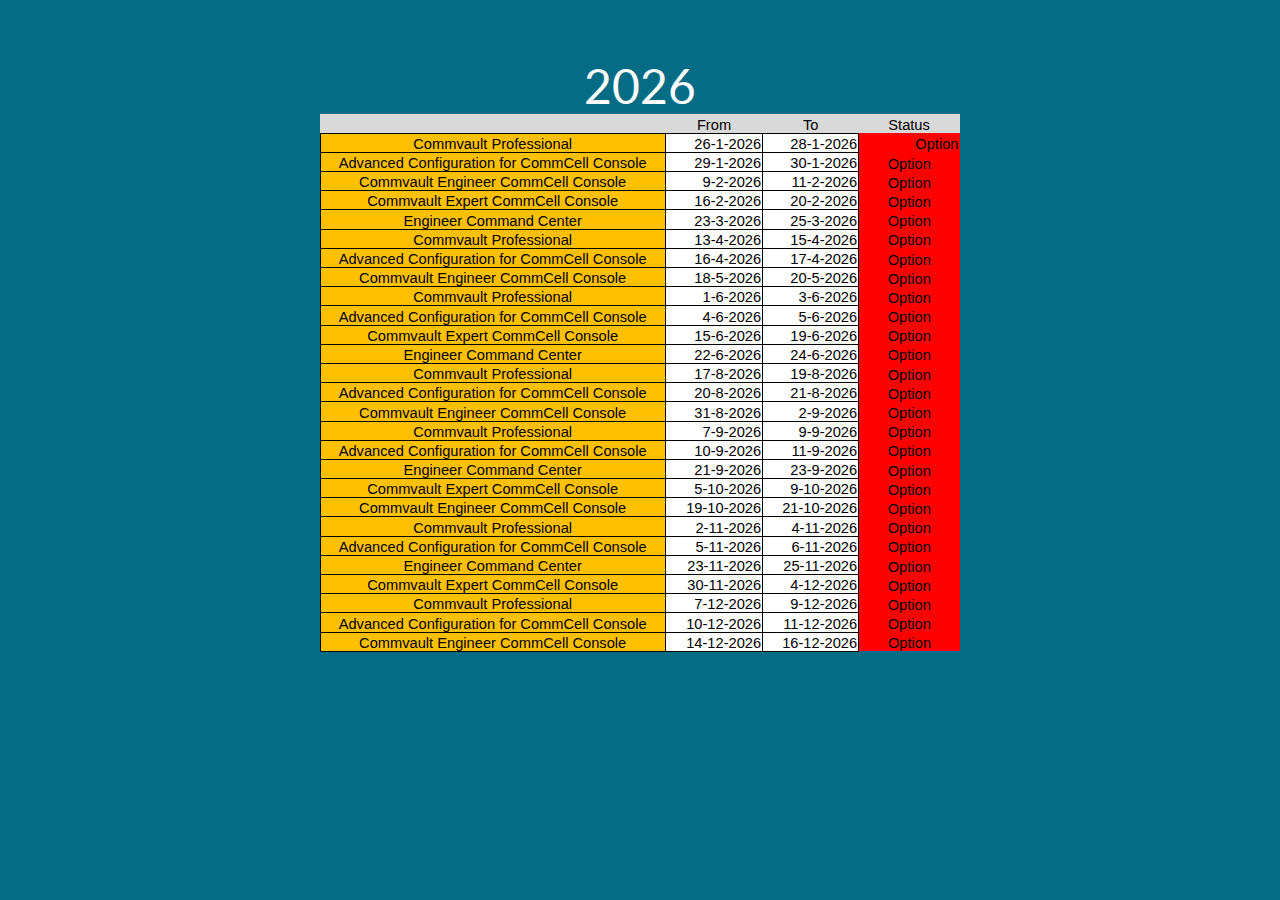
<file: Commvault schedule 2026_bestanden/sheet001.htm>
<html xmlns:v="urn:schemas-microsoft-com:vml"
xmlns:o="urn:schemas-microsoft-com:office:office"
xmlns:x="urn:schemas-microsoft-com:office:excel"
xmlns="http://www.w3.org/TR/REC-html40">

<head>
<meta http-equiv=Content-Type content="text/html; charset=windows-1252">
<meta name=ProgId content=Excel.Sheet>
<meta name=Generator content="Microsoft Excel 15">
<link id=Main-File rel=Main-File href="../Commvault%20schedule%202026.htm">
<link rel=File-List href=filelist.xml>
<link rel=Stylesheet href=stylesheet.css>
<style>
<!--table
	{mso-displayed-decimal-separator:"\,";
	mso-displayed-thousand-separator:"\.";}
@page
	{margin:.75in .7in .75in .7in;
	mso-header-margin:.3in;
	mso-footer-margin:.3in;}
-->
</style>
<![if !supportTabStrip]><script language="JavaScript">
<!--
function fnUpdateTabs()
 {
  if (parent.window.g_iIEVer>=4) {
   if (parent.document.readyState=="complete"
    && parent.frames['frTabs'].document.readyState=="complete")
   parent.fnSetActiveSheet(0);
  else
   window.setTimeout("fnUpdateTabs();",150);
 }
}

if (window.name!="frSheet")
 window.location.replace("../Commvault%20schedule%202026.htm");
else
 fnUpdateTabs();
//-->
</script>
<![endif]>
</head>

<body link="#0563C1" vlink="#954F72">

<table border=0 cellpadding=0 cellspacing=0 width=641 style='border-collapse:
 collapse;table-layout:fixed;width:480pt'>
 <col width=346 style='mso-width-source:userset;mso-width-alt:12288;width:259pt'>
 <col width=97 style='mso-width-source:userset;mso-width-alt:3441;width:73pt'>
 <col width=96 style='mso-width-source:userset;mso-width-alt:3413;width:72pt'>
 <col width=102 style='mso-width-source:userset;mso-width-alt:3612;width:76pt'>
 <col width=64 span=2 style='width:48pt'>
 <col width=106 style='mso-width-source:userset;mso-width-alt:3754;width:79pt'>
 <col width=64 style='width:48pt'>
 <col width=123 style='mso-width-source:userset;mso-width-alt:4380;width:92pt'>
 <tr height=19 style='height:14.4pt'>
  <td height=19 class=xl66 width=346 style='height:14.4pt;width:259pt'>&nbsp;</td>
  <td class=xl66 width=97 style='width:73pt'>From</td>
  <td class=xl66 width=96 style='width:72pt'>To</td>
  <td width=102 style='width:76pt'></td>
 </tr>
 <tr height=19 style='height:14.4pt'>
  <td height=19 class=xl69 style='height:14.4pt'>Commvault Professional<span
  style='mso-spacerun:yes'>�</span></td>
  <td class=xl67 align=right style='border-left:none'>26-01</td>
  <td class=xl67 align=right style='border-left:none'>28-01</td>
  <td class=xl68>Option</td>
 </tr>
 <tr height=19 style='height:14.4pt'>
  <td height=19 class=xl69 style='height:14.4pt;border-top:none'>Advanced
  Configuration for CommCell Console</td>
  <td class=xl67 align=right style='border-top:none;border-left:none'>29-01</td>
  <td class=xl67 align=right style='border-top:none;border-left:none'>30-01</td>
  <td class=xl68>Option</td>
 </tr>
 <tr height=19 style='height:14.4pt'>
  <td height=19 class=xl69 style='height:14.4pt;border-top:none'>Commvault
  Engineer � CommCell Console</td>
  <td class=xl67 align=right style='border-top:none;border-left:none'>09-02</td>
  <td class=xl67 align=right style='border-top:none;border-left:none'>11-02</td>
  <td class=xl68>Option</td>
 </tr>
 <tr height=19 style='height:14.4pt'>
  <td height=19 class=xl69 style='height:14.4pt;border-top:none'>Commvault
  Expert � CommCell Console</td>
  <td class=xl67 align=right style='border-top:none;border-left:none'>16-02</td>
  <td class=xl67 align=right style='border-top:none;border-left:none'>20-02</td>
  <td class=xl68>Option</td>
 </tr>
 <tr height=19 style='height:14.4pt'>
  <td height=19 class=xl69 style='height:14.4pt;border-top:none'>Engineer
  Command Center</td>
  <td class=xl67 align=right style='border-top:none;border-left:none'>23-03</td>
  <td class=xl67 align=right style='border-top:none;border-left:none'>25-03</td>
  <td class=xl68>Option</td>
 </tr>
 <tr height=19 style='height:14.4pt'>
  <td height=19 class=xl69 style='height:14.4pt;border-top:none'>Commvault
  Professional<span style='mso-spacerun:yes'>�</span></td>
  <td class=xl67 align=right style='border-top:none;border-left:none'>13-04</td>
  <td class=xl67 align=right style='border-top:none;border-left:none'>15-04</td>
  <td class=xl68>Option</td>
 </tr>
 <tr height=19 style='height:14.4pt'>
  <td height=19 class=xl69 style='height:14.4pt;border-top:none'>Advanced
  Configuration for CommCell Console</td>
  <td class=xl67 align=right style='border-top:none;border-left:none'>16-04</td>
  <td class=xl67 align=right style='border-top:none;border-left:none'>17-04</td>
  <td class=xl68>Option</td>
 </tr>
 <tr height=19 style='height:14.4pt'>
  <td height=19 class=xl69 style='height:14.4pt;border-top:none'>Commvault
  Engineer � CommCell Console</td>
  <td class=xl67 align=right style='border-top:none;border-left:none'>18-05</td>
  <td class=xl67 align=right style='border-top:none;border-left:none'>20-05</td>
  <td class=xl68>Option</td>
 </tr>
 <tr height=19 style='height:14.4pt'>
  <td height=19 class=xl69 style='height:14.4pt;border-top:none'>Commvault
  Professional<span style='mso-spacerun:yes'>�</span></td>
  <td class=xl67 align=right style='border-top:none;border-left:none'>01-06</td>
  <td class=xl67 align=right style='border-top:none;border-left:none'>03-06</td>
  <td class=xl68>Option</td>
 </tr>
 <tr height=19 style='height:14.4pt'>
  <td height=19 class=xl69 style='height:14.4pt;border-top:none'>Advanced
  Configuration for CommCell Console</td>
  <td class=xl67 align=right style='border-top:none;border-left:none'>04-06</td>
  <td class=xl67 align=right style='border-top:none;border-left:none'>05-06</td>
  <td class=xl68>Option</td>
 </tr>
 <tr height=19 style='height:14.4pt'>
  <td height=19 class=xl69 style='height:14.4pt;border-top:none'>Commvault
  Expert � CommCell Console</td>
  <td class=xl67 align=right style='border-top:none;border-left:none'>15-06</td>
  <td class=xl67 align=right style='border-top:none;border-left:none'>19-06</td>
  <td class=xl68>Option</td>
 </tr>
 <tr height=19 style='height:14.4pt'>
  <td height=19 class=xl69 style='height:14.4pt;border-top:none'>Engineer
  Command Center</td>
  <td class=xl67 align=right style='border-top:none;border-left:none'>22-06</td>
  <td class=xl67 align=right style='border-top:none;border-left:none'>24-06</td>
  <td class=xl68>Option</td>
 </tr>
 <tr height=19 style='height:14.4pt'>
  <td height=19 class=xl69 style='height:14.4pt;border-top:none'>Commvault
  Professional<span style='mso-spacerun:yes'>�</span></td>
  <td class=xl67 align=right style='border-top:none;border-left:none'>17-08</td>
  <td class=xl67 align=right style='border-top:none;border-left:none'>19-08</td>
  <td class=xl68>Option</td>
 </tr>
 <tr height=19 style='height:14.4pt'>
  <td height=19 class=xl69 style='height:14.4pt;border-top:none'>Advanced
  Configuration for CommCell Console</td>
  <td class=xl67 align=right style='border-top:none;border-left:none'>20-08</td>
  <td class=xl67 align=right style='border-top:none;border-left:none'>21-08</td>
  <td class=xl68>Option</td>
 </tr>
 <tr height=19 style='height:14.4pt'>
  <td height=19 class=xl69 style='height:14.4pt;border-top:none'>Commvault
  Engineer � CommCell Console</td>
  <td class=xl67 align=right style='border-top:none;border-left:none'>31-08</td>
  <td class=xl67 align=right style='border-top:none;border-left:none'>02-09</td>
  <td class=xl68>Option</td>
 </tr>
 <tr height=19 style='height:14.4pt'>
  <td height=19 class=xl69 style='height:14.4pt;border-top:none'>Commvault
  Professional<span style='mso-spacerun:yes'>�</span></td>
  <td class=xl67 align=right style='border-top:none;border-left:none'>07-09</td>
  <td class=xl67 align=right style='border-top:none;border-left:none'>09-09</td>
  <td class=xl68>Option</td>
 </tr>
 <tr height=19 style='height:14.4pt'>
  <td height=19 class=xl69 style='height:14.4pt;border-top:none'>Advanced
  Configuration for CommCell Console</td>
  <td class=xl67 align=right style='border-top:none;border-left:none'>10-09</td>
  <td class=xl67 align=right style='border-top:none;border-left:none'>11-09</td>
  <td class=xl68>Option</td>
 </tr>
 <tr height=19 style='height:14.4pt'>
  <td height=19 class=xl69 style='height:14.4pt;border-top:none'>Engineer
  Command Center</td>
  <td class=xl67 align=right style='border-top:none;border-left:none'>21-09</td>
  <td class=xl67 align=right style='border-top:none;border-left:none'>23-09</td>
  <td class=xl68>Option</td>
 </tr>
 <tr height=19 style='height:14.4pt'>
  <td height=19 class=xl69 style='height:14.4pt;border-top:none'>Commvault
  Expert � CommCell Console</td>
  <td class=xl67 align=right style='border-top:none;border-left:none'>05-10</td>
  <td class=xl67 align=right style='border-top:none;border-left:none'>09-10</td>
  <td class=xl68>Option</td>
 </tr>
 <tr height=19 style='height:14.4pt'>
  <td height=19 class=xl69 style='height:14.4pt;border-top:none'>Commvault
  Engineer � CommCell Console</td>
  <td class=xl67 align=right style='border-top:none;border-left:none'>19-10</td>
  <td class=xl67 align=right style='border-top:none;border-left:none'>21-10</td>
  <td class=xl68>Option</td>
 </tr>
 <tr height=19 style='height:14.4pt'>
  <td height=19 class=xl69 style='height:14.4pt;border-top:none'>Commvault
  Professional<span style='mso-spacerun:yes'>�</span></td>
  <td class=xl67 align=right style='border-top:none;border-left:none'>02-11</td>
  <td class=xl67 align=right style='border-top:none;border-left:none'>04-11</td>
  <td class=xl68>Option</td>
 </tr>
 <tr height=19 style='height:14.4pt'>
  <td height=19 class=xl69 style='height:14.4pt;border-top:none'>Advanced
  Configuration for CommCell Console</td>
  <td class=xl67 align=right style='border-top:none;border-left:none'>05-11</td>
  <td class=xl67 align=right style='border-top:none;border-left:none'>06-11</td>
  <td class=xl68>Option</td>
 </tr>
 <tr height=19 style='height:14.4pt'>
  <td height=19 class=xl69 style='height:14.4pt;border-top:none'>Engineer
  Command Center</td>
  <td class=xl67 align=right style='border-top:none;border-left:none'>23-11</td>
  <td class=xl67 align=right style='border-top:none;border-left:none'>25-11</td>
  <td class=xl68>Option</td>
 </tr>
 <tr height=19 style='height:14.4pt'>
  <td height=19 class=xl69 style='height:14.4pt;border-top:none'>Commvault
  Expert � CommCell Console</td>
  <td class=xl67 align=right style='border-top:none;border-left:none'>30-11</td>
  <td class=xl67 align=right style='border-top:none;border-left:none'>04-12</td>
  <td class=xl68>Option</td>
 </tr>
 <tr height=19 style='height:14.4pt'>
  <td height=19 class=xl69 style='height:14.4pt;border-top:none'>Commvault
  Professional<span style='mso-spacerun:yes'>�</span></td>
  <td class=xl67 align=right style='border-top:none;border-left:none'>07-12</td>
  <td class=xl67 align=right style='border-top:none;border-left:none'>09-12</td>
  <td class=xl68>Option</td>
 </tr>
 <tr height=19 style='height:14.4pt'>
  <td height=19 class=xl69 style='height:14.4pt;border-top:none'>Advanced
  Configuration for CommCell Console</td>
  <td class=xl67 align=right style='border-top:none;border-left:none'>10-12</td>
  <td class=xl67 align=right style='border-top:none;border-left:none'>11-12</td>
  <td class=xl68>Option</td>
 </tr>
 <tr height=19 style='height:14.4pt'>
  <td height=19 class=xl69 style='height:14.4pt;border-top:none'>Commvault
  Engineer � CommCell Console</td>
  <td class=xl67 align=right style='border-top:none;border-left:none'>14-12</td>
  <td class=xl67 align=right style='border-top:none;border-left:none'>16-12</td>
  <td class=xl68>Option</td>
 </tr>
 <tr height=19 style='height:14.4pt'>
  <td height=19 style='height:14.4pt'></td>
  <td class=xl65></td>
  <td class=xl65></td>
  <td></td>
 </tr>
 <tr height=19 style='height:14.4pt'>
  <td height=19 style='height:14.4pt'></td>
  <td class=xl65></td>
  <td class=xl65></td>
  <td></td>
 </tr>
 <tr height=19 style='height:14.4pt'>
  <td height=19 style='height:14.4pt'></td>
  <td class=xl65></td>
  <td class=xl65></td>
  <td></td>
 </tr>
 <![if supportMisalignedColumns]>
 <tr height=0 style='display:none'>
  <td width=346 style='width:259pt'></td>
  <td width=97 style='width:73pt'></td>
  <td width=96 style='width:72pt'></td>
  <td width=102 style='width:76pt'></td>
 </tr>
 <![endif]>
</table>

</body>

</html>
</file>
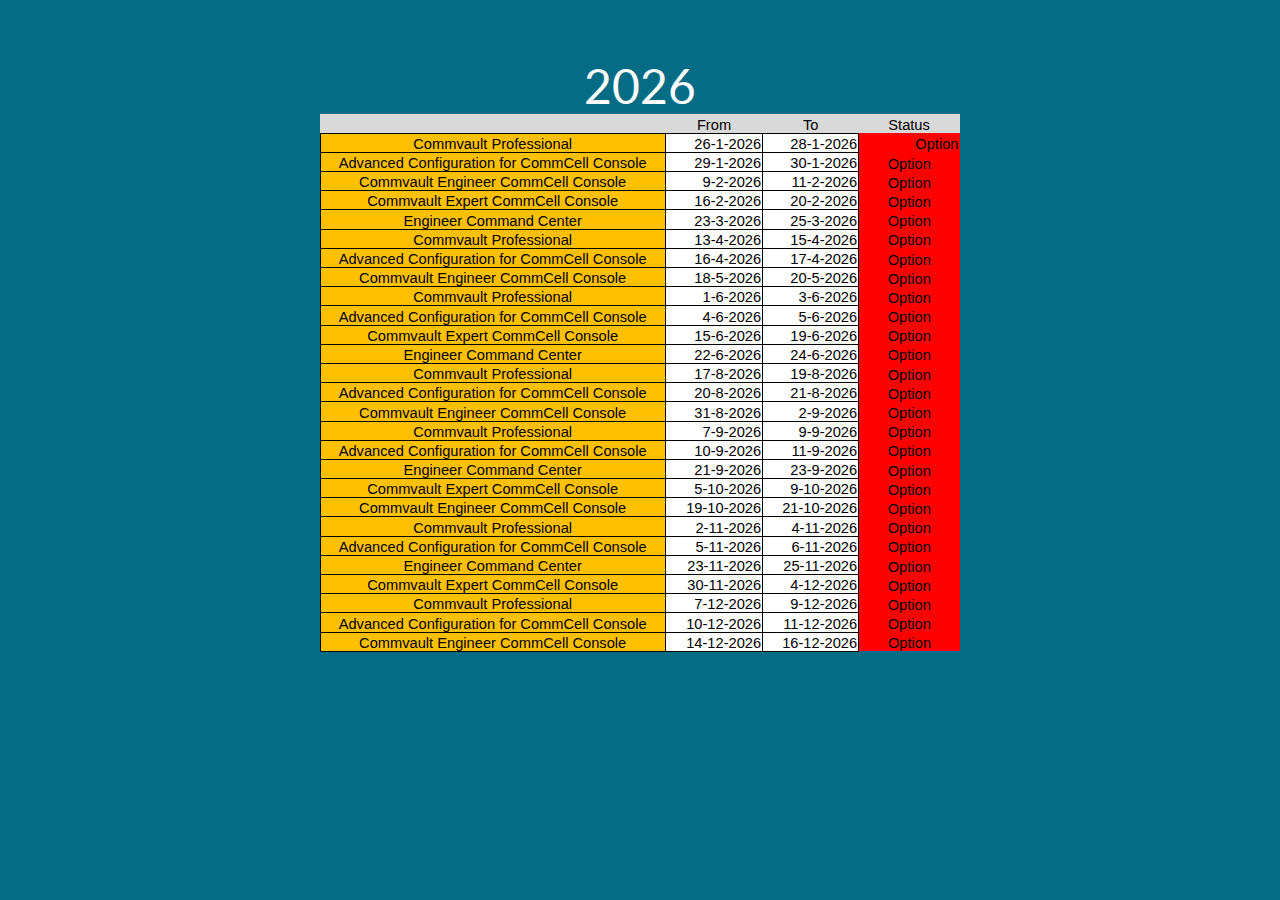
<file: Commvault schedule 2026_bestanden/tabstrip.htm>
<html>
<head>
<meta http-equiv=Content-Type content="text/html; charset=windows-1252">
<meta name=ProgId content=Excel.Sheet>
<meta name=Generator content="Microsoft Excel 15">
<link id=Main-File rel=Main-File href="../Commvault%20schedule%202026.htm">

<script language="JavaScript">
<!--
if (window.name!="frTabs")
 window.location.replace(document.all.item("Main-File").href);
//-->
</script>
<style>
<!--
A {
    text-decoration:none;
    color:#000000;
    font-size:9pt;
}
-->
</style>
</head>
<body topmargin=0 leftmargin=0 bgcolor="#808080">
<table border=0 cellspacing=1>
 <tr>
 <td bgcolor="#FFFFFF" nowrap><b><small><small>&nbsp;<a href="sheet001.htm" target="frSheet"><font face="Arial" color="#000000">Sheet1</font></a>&nbsp;</small></small></b></td>

 </tr>
</table>
</body>
</html>
</file>
<file: css/demo.css>
@import url(http://fonts.googleapis.com/css?family=Lato:300,400,700);

body {
	background: #056c86;
	color: #000;
	font-weight: 400;
	font-size: 1em;
	font-family: 'Lato', Arial, sans-serif;
	margin:0px 7px 0px 7px;
	padding:0;
	padding-bottom:40px;
}



a {
	color: #FFFFFF;
	text-decoration: none;
}

a:hover, a:focus {
	color: #004050;
}

*, *:after, *:before { -webkit-box-sizing: border-box; -moz-box-sizing: border-box; box-sizing: border-box; }

a, button {
	outline: none;
}
.clearfix:before,
.clearfix:after {
	content: " ";
	display: table;
}
 
.clearfix:after {
	clear: both;
}


.header{
  background: #004050;
  color: #fff;

  text-align: center;
}

/* To Navigation Style */
.cctop {
	background:#056c86;	
	width: 100%;
	text-transform: uppercase;
	font-weight: 700;
	font-size: 0.75em;
	line-height: 3.2;
}

.cctop a {
	display: inline-block;
	padding: 0 1.5em;
	text-decoration: none;
	letter-spacing: 1px;
}

.cctop span.right {
	float: right;
}

.cctop span.right a {
	display: block;
	float: left;
}

/* Header Style */

.ccheader {
	margin: 0 auto;
	padding: 2em;
	text-align: center;
}

.ccheader h1 {
	font-size: 2.625em;
    font-weight: 300;
    line-height: 1.3;
    margin: 0;
}

.ccheader h1 span {
	display: block;
	padding: 0 0 0.6em 0.1em;
	font-size: 60%;
	opacity: 0.7;
}



/* Demo Buttons Style */
.codeconvey-demo {
	padding-top: 1em;
	font-size: 0.8em;
}

.codeconvey-demo a {
	display: inline-block;
	margin: 0.5em;
	padding: 0.7em 1.1em;
	outline: none;
	border: 2px solid #fff;
	color: #fff;
	text-decoration: none;
	text-transform: uppercase;
	letter-spacing: 1px;
	font-weight: 700;
}

.codeconvey-demo a:hover,
.codeconvey-demo a.current-demo,
.codeconvey-demo a.current-demo:hover {
	border-color: #333;
	color: #333;
}

/* Wrapper Style */

.wrapper{
	margin:0 auto;	
	padding-left:12%;
	padding-right:12%;
}
.heading{
  font-size: 4em;
  font-weight: 300;
  margin-bottom: .5em;
}
</file>
<file: css/component.css>
@import url(http://fonts.googleapis.com/css?family=Yanone+Kaffeesatz:400,200);


.wrap{
width: 830px;
height: auto;
margin: 70px 0px;
float: left;
}
.fa{
color:#FFFFFF;
}
div[class^="btn"]{
float: left;
margin: 0 10px 10px 0;
height: 50px;
position: relative;
cursor: pointer;
transition: all .4s ease;
user-drag: element;
border: solid 2px transparent;
text-align:center;
line-height:100px;
left: 10px;
}
div[class^="btn"]:hover{
	opacity: 0.7;
}
div[class^="btn"]:active{
	transform: scale(.98,.98);
}
.btn-big{width: 200px;}
.btn-small{width: 50px;}
.last{margin-right: 0 !important;}
.Start{
color: white;
font: normal 50px 'Yanone Kaffeesatz', sans-serif;
margin-bottom: 20px;
cursor: pointer;
user-select: none;
transition: all .3s ease;
}
.Start:hover{
  text-shadow: 0 0 4px white;
}
.space{
	margin-bottom: 110px;
}
.label{
	position: absolute;
	color: white;
	font: 500 10px sans-serif;
	left: 5px;
  user-select: none;
}
.bottom{bottom: 5px;}
.center{bottom: 35px;}
.top{top: 5px;}

.red{background: #df0024;}
.blue{ background: #00a9ec;}
.orange{background: #ff9000;}
.green{background: #0e5d30;}
.purple{background: #8b0189;}
.red-light{background: #ce4e4e;}
.gray{  background: #e1e1ea;}
.photo{
  background: url('http://lorempixel.com/200/95/people');
  background-position: -2px -2px;
}


.green-bright{background: #78d204;}
.blue-nav{background: #25478e;}
.redish{background: #fe0000;}
.yellow{background: #d0d204;}


div[class^="icon"]{
	width: 45px;
	height: 45px;
	margin: 20px auto;
	background-size: 45px 45px;
}

::-webkit-scrollbar{
  width: 10px;
	height: 10px;
	cursor: pointer;	
}
::-webkit-scrollbar-track {
    -webkit-box-shadow: inset 0 0 6px 2px rgba(0,0,0,0.3);
    background: #007491;
}
::-webkit-scrollbar-thumb {
    background: #002f3b; 
    -webkit-box-shadow: inset 0 0 6px rgba(0,0,0,0.5);
    cursor: pointer;
}
::selection{
    background: mintcream; 
}

@keyframes flip{
  0%{
    transform: rotateX(0deg);
  }
  15%{
    transform: rotateX(360deg);  
  }
  100%{
    transform: rotateX(360deg); 
  }
}

.photo img{
  top: -4px;
  left: -4px;
  position: absolute;
  opacity: 0;
  animation: fade 8s ease-in-out infinite 8s;
  z-index: 0;
  border: solid 2px transparent;
  transition: all .3s ease;
}

.photo img:hover{
  border: solid 2px mintcream;
}

@keyframes fade{
  0%{
    opacity: 0; 
  }
  10%{
    opacity: 1;
  }
  50%{
    opacity: 1;
  }
  60%{
    opacity: 0;
  }
}
</file>
